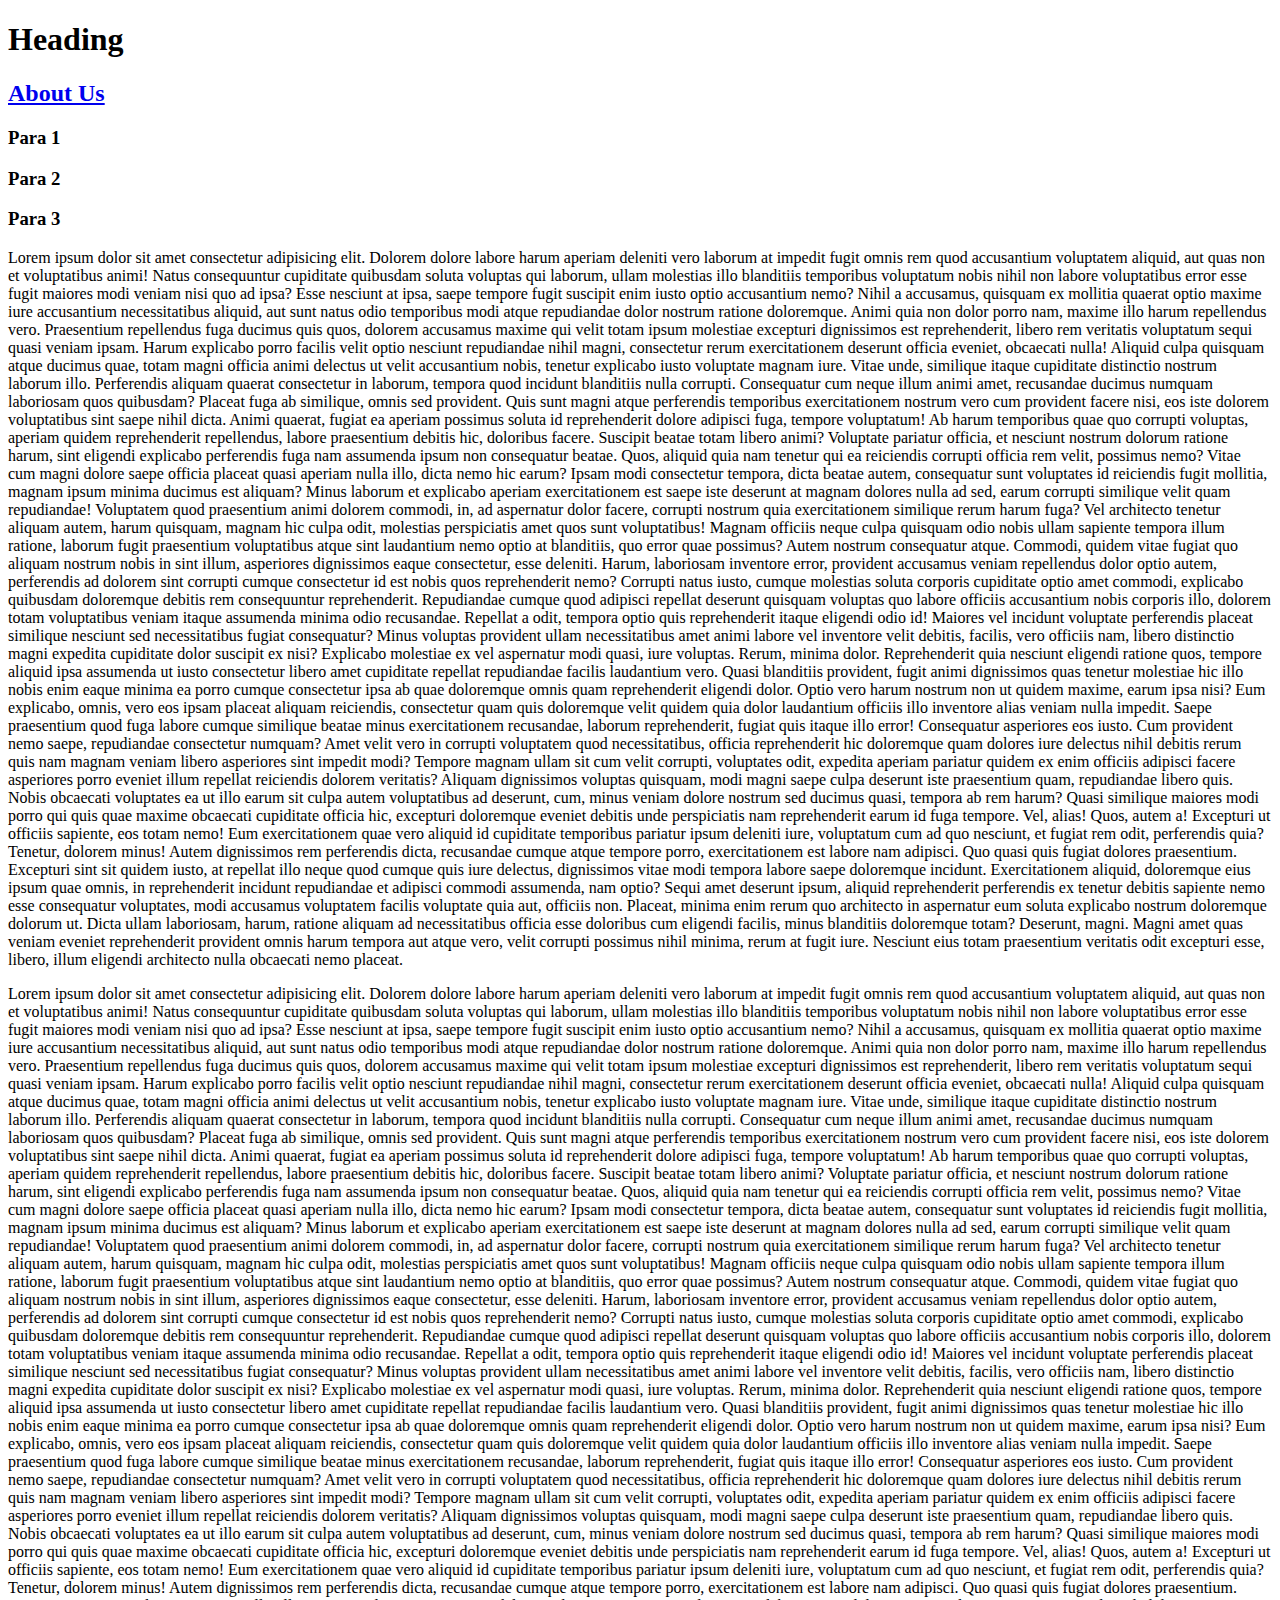
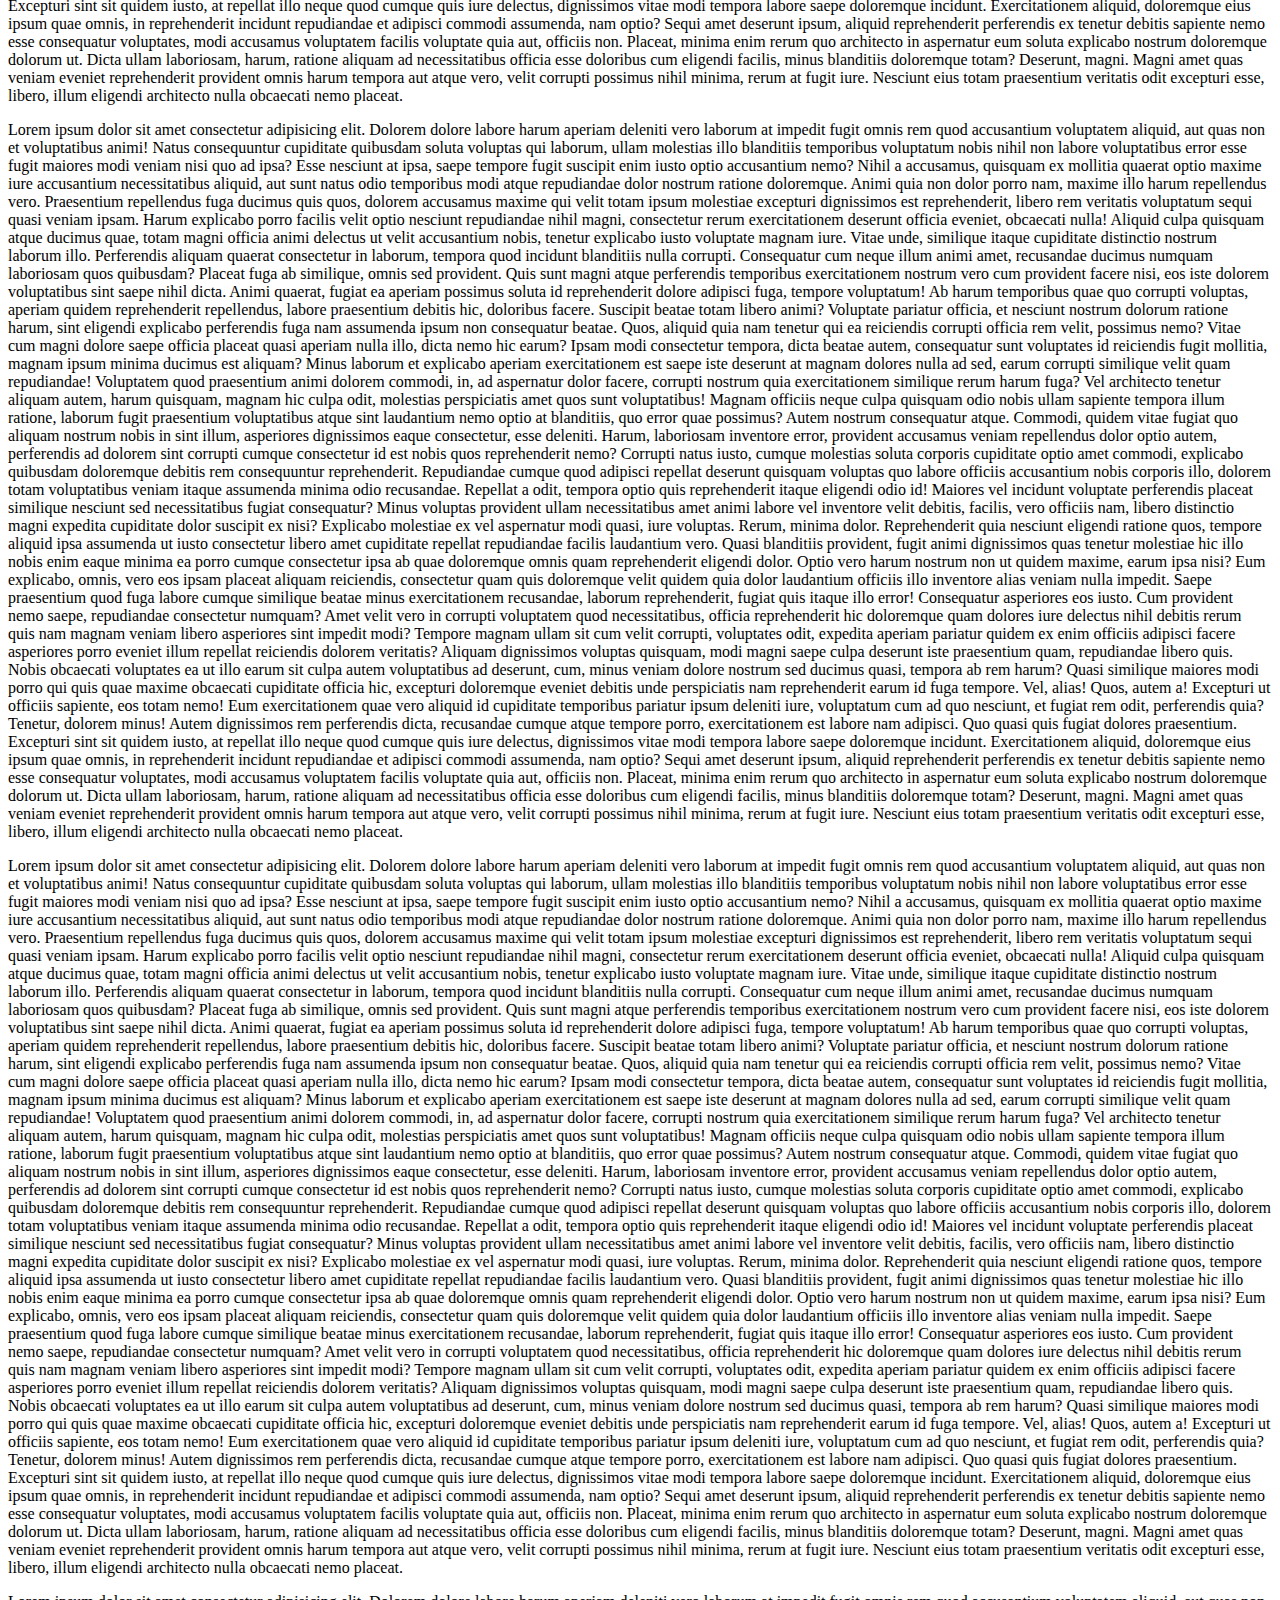
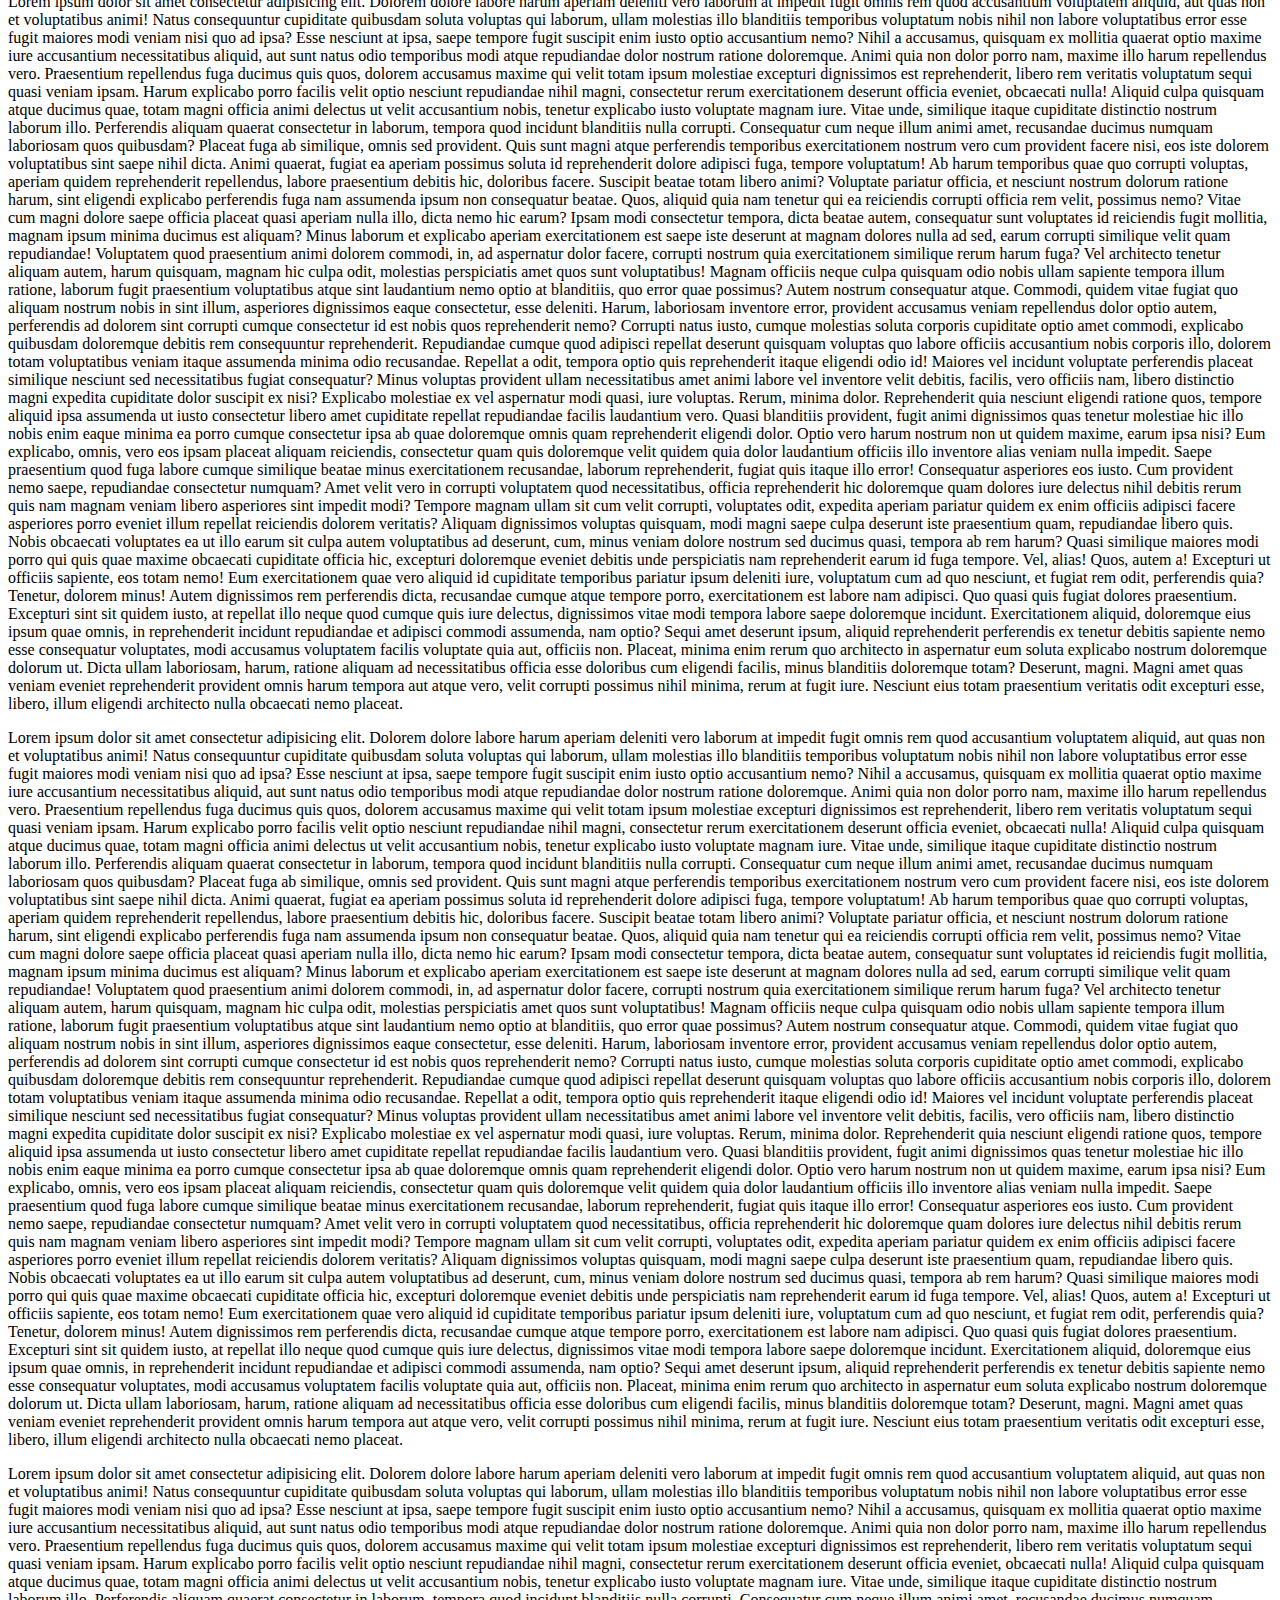
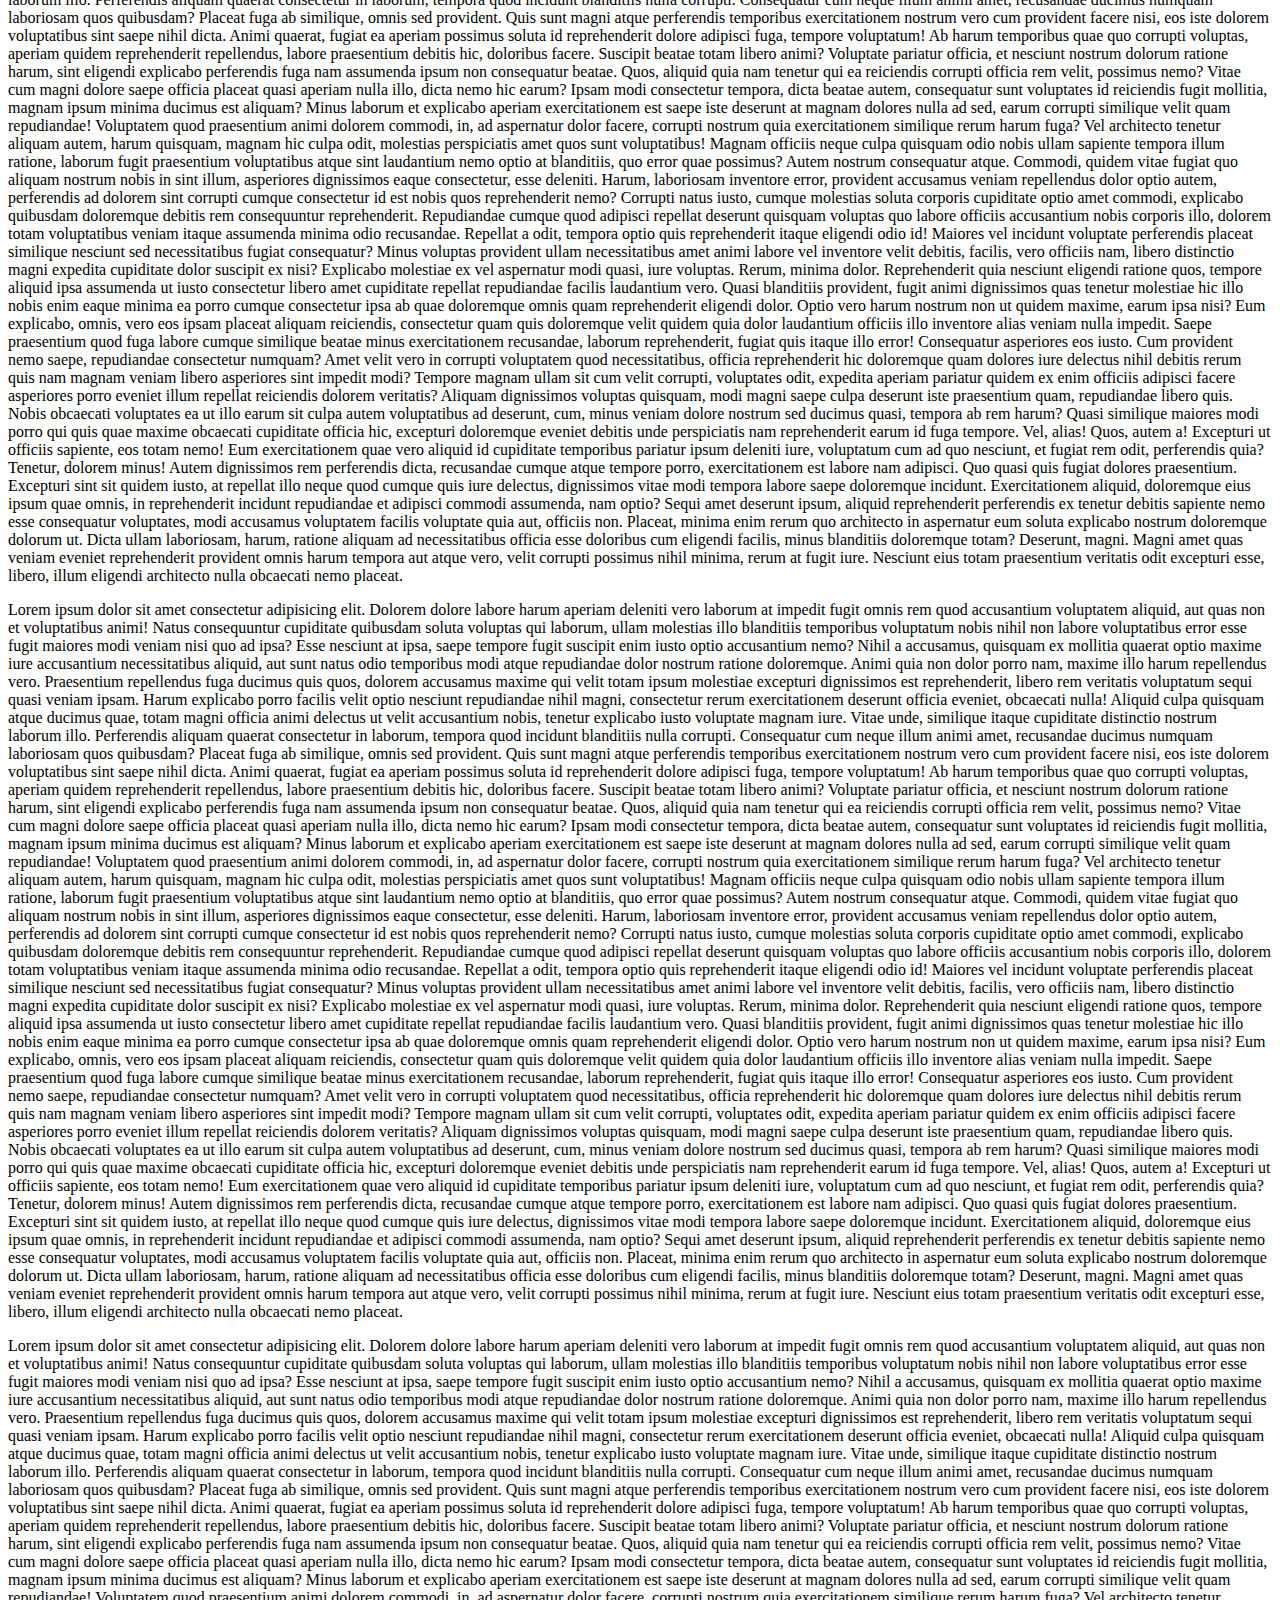
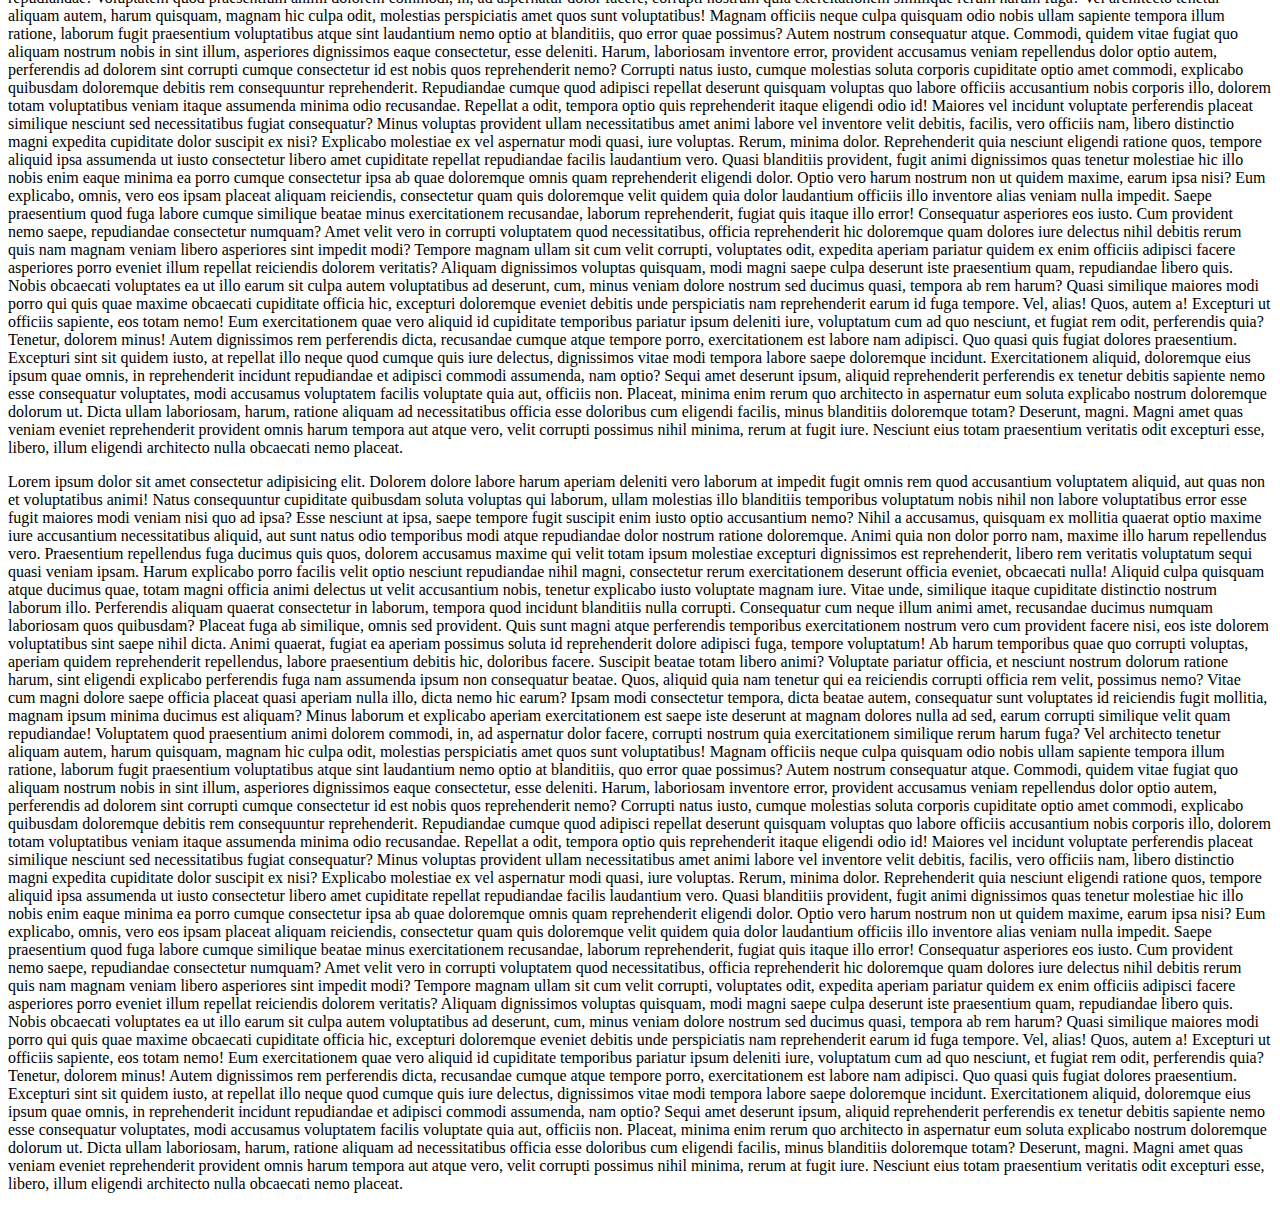
<file: index.html>
<!DOCTYPE html>
<html lang="en">
<head>
    <meta charset="UTF-8">
    <meta http-equiv="X-UA-Compatible" content="IE=edge">
    <meta name="viewport" content="width=device-width, initial-scale=1.0">
    <link rel="stylesheet" href="style.css">
    <title>Demo</title>
</head>
<body>
    <h1>Heading</h1>
    <h2><a href="aboutus.html" target="_blank">About Us</a></h2>
    <h3><a>Para 1</a></h3>
    <h3><a>Para 2</a></h3>
    <h3><a>Para 3</a></h3>
    <p id="p1">Lorem ipsum dolor sit amet consectetur adipisicing elit. Dolorem dolore labore harum aperiam deleniti vero laborum at impedit fugit omnis rem quod accusantium voluptatem aliquid, aut quas non et voluptatibus animi! Natus consequuntur cupiditate quibusdam soluta voluptas qui laborum, ullam molestias illo blanditiis temporibus voluptatum nobis nihil non labore voluptatibus error esse fugit maiores modi veniam nisi quo ad ipsa? Esse nesciunt at ipsa, saepe tempore fugit suscipit enim iusto optio accusantium nemo? Nihil a accusamus, quisquam ex mollitia quaerat optio maxime iure accusantium necessitatibus aliquid, aut sunt natus odio temporibus modi atque repudiandae dolor nostrum ratione doloremque. Animi quia non dolor porro nam, maxime illo harum repellendus vero. Praesentium repellendus fuga ducimus quis quos, dolorem accusamus maxime qui velit totam ipsum molestiae excepturi dignissimos est reprehenderit, libero rem veritatis voluptatum sequi quasi veniam ipsam. Harum explicabo porro facilis velit optio nesciunt repudiandae nihil magni, consectetur rerum exercitationem deserunt officia eveniet, obcaecati nulla! Aliquid culpa quisquam atque ducimus quae, totam magni officia animi delectus ut velit accusantium nobis, tenetur explicabo iusto voluptate magnam iure. Vitae unde, similique itaque cupiditate distinctio nostrum laborum illo. Perferendis aliquam quaerat consectetur in laborum, tempora quod incidunt blanditiis nulla corrupti. Consequatur cum neque illum animi amet, recusandae ducimus numquam laboriosam quos quibusdam? Placeat fuga ab similique, omnis sed provident. Quis sunt magni atque perferendis temporibus exercitationem nostrum vero cum provident facere nisi, eos iste dolorem voluptatibus sint saepe nihil dicta. Animi quaerat, fugiat ea aperiam possimus soluta id reprehenderit dolore adipisci fuga, tempore voluptatum! Ab harum temporibus quae quo corrupti voluptas, aperiam quidem reprehenderit repellendus, labore praesentium debitis hic, doloribus facere. Suscipit beatae totam libero animi? Voluptate pariatur officia, et nesciunt nostrum dolorum ratione harum, sint eligendi explicabo perferendis fuga nam assumenda ipsum non consequatur beatae. Quos, aliquid quia nam tenetur qui ea reiciendis corrupti officia rem velit, possimus nemo? Vitae cum magni dolore saepe officia placeat quasi aperiam nulla illo, dicta nemo hic earum? Ipsam modi consectetur tempora, dicta beatae autem, consequatur sunt voluptates id reiciendis fugit mollitia, magnam ipsum minima ducimus est aliquam? Minus laborum et explicabo aperiam exercitationem est saepe iste deserunt at magnam dolores nulla ad sed, earum corrupti similique velit quam repudiandae! Voluptatem quod praesentium animi dolorem commodi, in, ad aspernatur dolor facere, corrupti nostrum quia exercitationem similique rerum harum fuga? Vel architecto tenetur aliquam autem, harum quisquam, magnam hic culpa odit, molestias perspiciatis amet quos sunt voluptatibus! Magnam officiis neque culpa quisquam odio nobis ullam sapiente tempora illum ratione, laborum fugit praesentium voluptatibus atque sint laudantium nemo optio at blanditiis, quo error quae possimus? Autem nostrum consequatur atque. Commodi, quidem vitae fugiat quo aliquam nostrum nobis in sint illum, asperiores dignissimos eaque consectetur, esse deleniti. Harum, laboriosam inventore error, provident accusamus veniam repellendus dolor optio autem, perferendis ad dolorem sint corrupti cumque consectetur id est nobis quos reprehenderit nemo? Corrupti natus iusto, cumque molestias soluta corporis cupiditate optio amet commodi, explicabo quibusdam doloremque debitis rem consequuntur reprehenderit. Repudiandae cumque quod adipisci repellat deserunt quisquam voluptas quo labore officiis accusantium nobis corporis illo, dolorem totam voluptatibus veniam itaque assumenda minima odio recusandae. Repellat a odit, tempora optio quis reprehenderit itaque eligendi odio id! Maiores vel incidunt voluptate perferendis placeat similique nesciunt sed necessitatibus fugiat consequatur? Minus voluptas provident ullam necessitatibus amet animi labore vel inventore velit debitis, facilis, vero officiis nam, libero distinctio magni expedita cupiditate dolor suscipit ex nisi? Explicabo molestiae ex vel aspernatur modi quasi, iure voluptas. Rerum, minima dolor. Reprehenderit quia nesciunt eligendi ratione quos, tempore aliquid ipsa assumenda ut iusto consectetur libero amet cupiditate repellat repudiandae facilis laudantium vero. Quasi blanditiis provident, fugit animi dignissimos quas tenetur molestiae hic illo nobis enim eaque minima ea porro cumque consectetur ipsa ab quae doloremque omnis quam reprehenderit eligendi dolor. Optio vero harum nostrum non ut quidem maxime, earum ipsa nisi? Eum explicabo, omnis, vero eos ipsam placeat aliquam reiciendis, consectetur quam quis doloremque velit quidem quia dolor laudantium officiis illo inventore alias veniam nulla impedit. Saepe praesentium quod fuga labore cumque similique beatae minus exercitationem recusandae, laborum reprehenderit, fugiat quis itaque illo error! Consequatur asperiores eos iusto. Cum provident nemo saepe, repudiandae consectetur numquam? Amet velit vero in corrupti voluptatem quod necessitatibus, officia reprehenderit hic doloremque quam dolores iure delectus nihil debitis rerum quis nam magnam veniam libero asperiores sint impedit modi? Tempore magnam ullam sit cum velit corrupti, voluptates odit, expedita aperiam pariatur quidem ex enim officiis adipisci facere asperiores porro eveniet illum repellat reiciendis dolorem veritatis? Aliquam dignissimos voluptas quisquam, modi magni saepe culpa deserunt iste praesentium quam, repudiandae libero quis. Nobis obcaecati voluptates ea ut illo earum sit culpa autem voluptatibus ad deserunt, cum, minus veniam dolore nostrum sed ducimus quasi, tempora ab rem harum? Quasi similique maiores modi porro qui quis quae maxime obcaecati cupiditate officia hic, excepturi doloremque eveniet debitis unde perspiciatis nam reprehenderit earum id fuga tempore. Vel, alias! Quos, autem a! Excepturi ut officiis sapiente, eos totam nemo! Eum exercitationem quae vero aliquid id cupiditate temporibus pariatur ipsum deleniti iure, voluptatum cum ad quo nesciunt, et fugiat rem odit, perferendis quia? Tenetur, dolorem minus! Autem dignissimos rem perferendis dicta, recusandae cumque atque tempore porro, exercitationem est labore nam adipisci. Quo quasi quis fugiat dolores praesentium. Excepturi sint sit quidem iusto, at repellat illo neque quod cumque quis iure delectus, dignissimos vitae modi tempora labore saepe doloremque incidunt. Exercitationem aliquid, doloremque eius ipsum quae omnis, in reprehenderit incidunt repudiandae et adipisci commodi assumenda, nam optio? Sequi amet deserunt ipsum, aliquid reprehenderit perferendis ex tenetur debitis sapiente nemo esse consequatur voluptates, modi accusamus voluptatem facilis voluptate quia aut, officiis non. Placeat, minima enim rerum quo architecto in aspernatur eum soluta explicabo nostrum doloremque dolorum ut. Dicta ullam laboriosam, harum, ratione aliquam ad necessitatibus officia esse doloribus cum eligendi facilis, minus blanditiis doloremque totam? Deserunt, magni. Magni amet quas veniam eveniet reprehenderit provident omnis harum tempora aut atque vero, velit corrupti possimus nihil minima, rerum at fugit iure. Nesciunt eius totam praesentium veritatis odit excepturi esse, libero, illum eligendi architecto nulla obcaecati nemo placeat.</p>
    <p id="p2">Lorem ipsum dolor sit amet consectetur adipisicing elit. Dolorem dolore labore harum aperiam deleniti vero laborum at impedit fugit omnis rem quod accusantium voluptatem aliquid, aut quas non et voluptatibus animi! Natus consequuntur cupiditate quibusdam soluta voluptas qui laborum, ullam molestias illo blanditiis temporibus voluptatum nobis nihil non labore voluptatibus error esse fugit maiores modi veniam nisi quo ad ipsa? Esse nesciunt at ipsa, saepe tempore fugit suscipit enim iusto optio accusantium nemo? Nihil a accusamus, quisquam ex mollitia quaerat optio maxime iure accusantium necessitatibus aliquid, aut sunt natus odio temporibus modi atque repudiandae dolor nostrum ratione doloremque. Animi quia non dolor porro nam, maxime illo harum repellendus vero. Praesentium repellendus fuga ducimus quis quos, dolorem accusamus maxime qui velit totam ipsum molestiae excepturi dignissimos est reprehenderit, libero rem veritatis voluptatum sequi quasi veniam ipsam. Harum explicabo porro facilis velit optio nesciunt repudiandae nihil magni, consectetur rerum exercitationem deserunt officia eveniet, obcaecati nulla! Aliquid culpa quisquam atque ducimus quae, totam magni officia animi delectus ut velit accusantium nobis, tenetur explicabo iusto voluptate magnam iure. Vitae unde, similique itaque cupiditate distinctio nostrum laborum illo. Perferendis aliquam quaerat consectetur in laborum, tempora quod incidunt blanditiis nulla corrupti. Consequatur cum neque illum animi amet, recusandae ducimus numquam laboriosam quos quibusdam? Placeat fuga ab similique, omnis sed provident. Quis sunt magni atque perferendis temporibus exercitationem nostrum vero cum provident facere nisi, eos iste dolorem voluptatibus sint saepe nihil dicta. Animi quaerat, fugiat ea aperiam possimus soluta id reprehenderit dolore adipisci fuga, tempore voluptatum! Ab harum temporibus quae quo corrupti voluptas, aperiam quidem reprehenderit repellendus, labore praesentium debitis hic, doloribus facere. Suscipit beatae totam libero animi? Voluptate pariatur officia, et nesciunt nostrum dolorum ratione harum, sint eligendi explicabo perferendis fuga nam assumenda ipsum non consequatur beatae. Quos, aliquid quia nam tenetur qui ea reiciendis corrupti officia rem velit, possimus nemo? Vitae cum magni dolore saepe officia placeat quasi aperiam nulla illo, dicta nemo hic earum? Ipsam modi consectetur tempora, dicta beatae autem, consequatur sunt voluptates id reiciendis fugit mollitia, magnam ipsum minima ducimus est aliquam? Minus laborum et explicabo aperiam exercitationem est saepe iste deserunt at magnam dolores nulla ad sed, earum corrupti similique velit quam repudiandae! Voluptatem quod praesentium animi dolorem commodi, in, ad aspernatur dolor facere, corrupti nostrum quia exercitationem similique rerum harum fuga? Vel architecto tenetur aliquam autem, harum quisquam, magnam hic culpa odit, molestias perspiciatis amet quos sunt voluptatibus! Magnam officiis neque culpa quisquam odio nobis ullam sapiente tempora illum ratione, laborum fugit praesentium voluptatibus atque sint laudantium nemo optio at blanditiis, quo error quae possimus? Autem nostrum consequatur atque. Commodi, quidem vitae fugiat quo aliquam nostrum nobis in sint illum, asperiores dignissimos eaque consectetur, esse deleniti. Harum, laboriosam inventore error, provident accusamus veniam repellendus dolor optio autem, perferendis ad dolorem sint corrupti cumque consectetur id est nobis quos reprehenderit nemo? Corrupti natus iusto, cumque molestias soluta corporis cupiditate optio amet commodi, explicabo quibusdam doloremque debitis rem consequuntur reprehenderit. Repudiandae cumque quod adipisci repellat deserunt quisquam voluptas quo labore officiis accusantium nobis corporis illo, dolorem totam voluptatibus veniam itaque assumenda minima odio recusandae. Repellat a odit, tempora optio quis reprehenderit itaque eligendi odio id! Maiores vel incidunt voluptate perferendis placeat similique nesciunt sed necessitatibus fugiat consequatur? Minus voluptas provident ullam necessitatibus amet animi labore vel inventore velit debitis, facilis, vero officiis nam, libero distinctio magni expedita cupiditate dolor suscipit ex nisi? Explicabo molestiae ex vel aspernatur modi quasi, iure voluptas. Rerum, minima dolor. Reprehenderit quia nesciunt eligendi ratione quos, tempore aliquid ipsa assumenda ut iusto consectetur libero amet cupiditate repellat repudiandae facilis laudantium vero. Quasi blanditiis provident, fugit animi dignissimos quas tenetur molestiae hic illo nobis enim eaque minima ea porro cumque consectetur ipsa ab quae doloremque omnis quam reprehenderit eligendi dolor. Optio vero harum nostrum non ut quidem maxime, earum ipsa nisi? Eum explicabo, omnis, vero eos ipsam placeat aliquam reiciendis, consectetur quam quis doloremque velit quidem quia dolor laudantium officiis illo inventore alias veniam nulla impedit. Saepe praesentium quod fuga labore cumque similique beatae minus exercitationem recusandae, laborum reprehenderit, fugiat quis itaque illo error! Consequatur asperiores eos iusto. Cum provident nemo saepe, repudiandae consectetur numquam? Amet velit vero in corrupti voluptatem quod necessitatibus, officia reprehenderit hic doloremque quam dolores iure delectus nihil debitis rerum quis nam magnam veniam libero asperiores sint impedit modi? Tempore magnam ullam sit cum velit corrupti, voluptates odit, expedita aperiam pariatur quidem ex enim officiis adipisci facere asperiores porro eveniet illum repellat reiciendis dolorem veritatis? Aliquam dignissimos voluptas quisquam, modi magni saepe culpa deserunt iste praesentium quam, repudiandae libero quis. Nobis obcaecati voluptates ea ut illo earum sit culpa autem voluptatibus ad deserunt, cum, minus veniam dolore nostrum sed ducimus quasi, tempora ab rem harum? Quasi similique maiores modi porro qui quis quae maxime obcaecati cupiditate officia hic, excepturi doloremque eveniet debitis unde perspiciatis nam reprehenderit earum id fuga tempore. Vel, alias! Quos, autem a! Excepturi ut officiis sapiente, eos totam nemo! Eum exercitationem quae vero aliquid id cupiditate temporibus pariatur ipsum deleniti iure, voluptatum cum ad quo nesciunt, et fugiat rem odit, perferendis quia? Tenetur, dolorem minus! Autem dignissimos rem perferendis dicta, recusandae cumque atque tempore porro, exercitationem est labore nam adipisci. Quo quasi quis fugiat dolores praesentium. Excepturi sint sit quidem iusto, at repellat illo neque quod cumque quis iure delectus, dignissimos vitae modi tempora labore saepe doloremque incidunt. Exercitationem aliquid, doloremque eius ipsum quae omnis, in reprehenderit incidunt repudiandae et adipisci commodi assumenda, nam optio? Sequi amet deserunt ipsum, aliquid reprehenderit perferendis ex tenetur debitis sapiente nemo esse consequatur voluptates, modi accusamus voluptatem facilis voluptate quia aut, officiis non. Placeat, minima enim rerum quo architecto in aspernatur eum soluta explicabo nostrum doloremque dolorum ut. Dicta ullam laboriosam, harum, ratione aliquam ad necessitatibus officia esse doloribus cum eligendi facilis, minus blanditiis doloremque totam? Deserunt, magni. Magni amet quas veniam eveniet reprehenderit provident omnis harum tempora aut atque vero, velit corrupti possimus nihil minima, rerum at fugit iure. Nesciunt eius totam praesentium veritatis odit excepturi esse, libero, illum eligendi architecto nulla obcaecati nemo placeat.</p>
    <p id="p3">Lorem ipsum dolor sit amet consectetur adipisicing elit. Dolorem dolore labore harum aperiam deleniti vero laborum at impedit fugit omnis rem quod accusantium voluptatem aliquid, aut quas non et voluptatibus animi! Natus consequuntur cupiditate quibusdam soluta voluptas qui laborum, ullam molestias illo blanditiis temporibus voluptatum nobis nihil non labore voluptatibus error esse fugit maiores modi veniam nisi quo ad ipsa? Esse nesciunt at ipsa, saepe tempore fugit suscipit enim iusto optio accusantium nemo? Nihil a accusamus, quisquam ex mollitia quaerat optio maxime iure accusantium necessitatibus aliquid, aut sunt natus odio temporibus modi atque repudiandae dolor nostrum ratione doloremque. Animi quia non dolor porro nam, maxime illo harum repellendus vero. Praesentium repellendus fuga ducimus quis quos, dolorem accusamus maxime qui velit totam ipsum molestiae excepturi dignissimos est reprehenderit, libero rem veritatis voluptatum sequi quasi veniam ipsam. Harum explicabo porro facilis velit optio nesciunt repudiandae nihil magni, consectetur rerum exercitationem deserunt officia eveniet, obcaecati nulla! Aliquid culpa quisquam atque ducimus quae, totam magni officia animi delectus ut velit accusantium nobis, tenetur explicabo iusto voluptate magnam iure. Vitae unde, similique itaque cupiditate distinctio nostrum laborum illo. Perferendis aliquam quaerat consectetur in laborum, tempora quod incidunt blanditiis nulla corrupti. Consequatur cum neque illum animi amet, recusandae ducimus numquam laboriosam quos quibusdam? Placeat fuga ab similique, omnis sed provident. Quis sunt magni atque perferendis temporibus exercitationem nostrum vero cum provident facere nisi, eos iste dolorem voluptatibus sint saepe nihil dicta. Animi quaerat, fugiat ea aperiam possimus soluta id reprehenderit dolore adipisci fuga, tempore voluptatum! Ab harum temporibus quae quo corrupti voluptas, aperiam quidem reprehenderit repellendus, labore praesentium debitis hic, doloribus facere. Suscipit beatae totam libero animi? Voluptate pariatur officia, et nesciunt nostrum dolorum ratione harum, sint eligendi explicabo perferendis fuga nam assumenda ipsum non consequatur beatae. Quos, aliquid quia nam tenetur qui ea reiciendis corrupti officia rem velit, possimus nemo? Vitae cum magni dolore saepe officia placeat quasi aperiam nulla illo, dicta nemo hic earum? Ipsam modi consectetur tempora, dicta beatae autem, consequatur sunt voluptates id reiciendis fugit mollitia, magnam ipsum minima ducimus est aliquam? Minus laborum et explicabo aperiam exercitationem est saepe iste deserunt at magnam dolores nulla ad sed, earum corrupti similique velit quam repudiandae! Voluptatem quod praesentium animi dolorem commodi, in, ad aspernatur dolor facere, corrupti nostrum quia exercitationem similique rerum harum fuga? Vel architecto tenetur aliquam autem, harum quisquam, magnam hic culpa odit, molestias perspiciatis amet quos sunt voluptatibus! Magnam officiis neque culpa quisquam odio nobis ullam sapiente tempora illum ratione, laborum fugit praesentium voluptatibus atque sint laudantium nemo optio at blanditiis, quo error quae possimus? Autem nostrum consequatur atque. Commodi, quidem vitae fugiat quo aliquam nostrum nobis in sint illum, asperiores dignissimos eaque consectetur, esse deleniti. Harum, laboriosam inventore error, provident accusamus veniam repellendus dolor optio autem, perferendis ad dolorem sint corrupti cumque consectetur id est nobis quos reprehenderit nemo? Corrupti natus iusto, cumque molestias soluta corporis cupiditate optio amet commodi, explicabo quibusdam doloremque debitis rem consequuntur reprehenderit. Repudiandae cumque quod adipisci repellat deserunt quisquam voluptas quo labore officiis accusantium nobis corporis illo, dolorem totam voluptatibus veniam itaque assumenda minima odio recusandae. Repellat a odit, tempora optio quis reprehenderit itaque eligendi odio id! Maiores vel incidunt voluptate perferendis placeat similique nesciunt sed necessitatibus fugiat consequatur? Minus voluptas provident ullam necessitatibus amet animi labore vel inventore velit debitis, facilis, vero officiis nam, libero distinctio magni expedita cupiditate dolor suscipit ex nisi? Explicabo molestiae ex vel aspernatur modi quasi, iure voluptas. Rerum, minima dolor. Reprehenderit quia nesciunt eligendi ratione quos, tempore aliquid ipsa assumenda ut iusto consectetur libero amet cupiditate repellat repudiandae facilis laudantium vero. Quasi blanditiis provident, fugit animi dignissimos quas tenetur molestiae hic illo nobis enim eaque minima ea porro cumque consectetur ipsa ab quae doloremque omnis quam reprehenderit eligendi dolor. Optio vero harum nostrum non ut quidem maxime, earum ipsa nisi? Eum explicabo, omnis, vero eos ipsam placeat aliquam reiciendis, consectetur quam quis doloremque velit quidem quia dolor laudantium officiis illo inventore alias veniam nulla impedit. Saepe praesentium quod fuga labore cumque similique beatae minus exercitationem recusandae, laborum reprehenderit, fugiat quis itaque illo error! Consequatur asperiores eos iusto. Cum provident nemo saepe, repudiandae consectetur numquam? Amet velit vero in corrupti voluptatem quod necessitatibus, officia reprehenderit hic doloremque quam dolores iure delectus nihil debitis rerum quis nam magnam veniam libero asperiores sint impedit modi? Tempore magnam ullam sit cum velit corrupti, voluptates odit, expedita aperiam pariatur quidem ex enim officiis adipisci facere asperiores porro eveniet illum repellat reiciendis dolorem veritatis? Aliquam dignissimos voluptas quisquam, modi magni saepe culpa deserunt iste praesentium quam, repudiandae libero quis. Nobis obcaecati voluptates ea ut illo earum sit culpa autem voluptatibus ad deserunt, cum, minus veniam dolore nostrum sed ducimus quasi, tempora ab rem harum? Quasi similique maiores modi porro qui quis quae maxime obcaecati cupiditate officia hic, excepturi doloremque eveniet debitis unde perspiciatis nam reprehenderit earum id fuga tempore. Vel, alias! Quos, autem a! Excepturi ut officiis sapiente, eos totam nemo! Eum exercitationem quae vero aliquid id cupiditate temporibus pariatur ipsum deleniti iure, voluptatum cum ad quo nesciunt, et fugiat rem odit, perferendis quia? Tenetur, dolorem minus! Autem dignissimos rem perferendis dicta, recusandae cumque atque tempore porro, exercitationem est labore nam adipisci. Quo quasi quis fugiat dolores praesentium. Excepturi sint sit quidem iusto, at repellat illo neque quod cumque quis iure delectus, dignissimos vitae modi tempora labore saepe doloremque incidunt. Exercitationem aliquid, doloremque eius ipsum quae omnis, in reprehenderit incidunt repudiandae et adipisci commodi assumenda, nam optio? Sequi amet deserunt ipsum, aliquid reprehenderit perferendis ex tenetur debitis sapiente nemo esse consequatur voluptates, modi accusamus voluptatem facilis voluptate quia aut, officiis non. Placeat, minima enim rerum quo architecto in aspernatur eum soluta explicabo nostrum doloremque dolorum ut. Dicta ullam laboriosam, harum, ratione aliquam ad necessitatibus officia esse doloribus cum eligendi facilis, minus blanditiis doloremque totam? Deserunt, magni. Magni amet quas veniam eveniet reprehenderit provident omnis harum tempora aut atque vero, velit corrupti possimus nihil minima, rerum at fugit iure. Nesciunt eius totam praesentium veritatis odit excepturi esse, libero, illum eligendi architecto nulla obcaecati nemo placeat.</p>
    <p>Lorem ipsum dolor sit amet consectetur adipisicing elit. Dolorem dolore labore harum aperiam deleniti vero laborum at impedit fugit omnis rem quod accusantium voluptatem aliquid, aut quas non et voluptatibus animi! Natus consequuntur cupiditate quibusdam soluta voluptas qui laborum, ullam molestias illo blanditiis temporibus voluptatum nobis nihil non labore voluptatibus error esse fugit maiores modi veniam nisi quo ad ipsa? Esse nesciunt at ipsa, saepe tempore fugit suscipit enim iusto optio accusantium nemo? Nihil a accusamus, quisquam ex mollitia quaerat optio maxime iure accusantium necessitatibus aliquid, aut sunt natus odio temporibus modi atque repudiandae dolor nostrum ratione doloremque. Animi quia non dolor porro nam, maxime illo harum repellendus vero. Praesentium repellendus fuga ducimus quis quos, dolorem accusamus maxime qui velit totam ipsum molestiae excepturi dignissimos est reprehenderit, libero rem veritatis voluptatum sequi quasi veniam ipsam. Harum explicabo porro facilis velit optio nesciunt repudiandae nihil magni, consectetur rerum exercitationem deserunt officia eveniet, obcaecati nulla! Aliquid culpa quisquam atque ducimus quae, totam magni officia animi delectus ut velit accusantium nobis, tenetur explicabo iusto voluptate magnam iure. Vitae unde, similique itaque cupiditate distinctio nostrum laborum illo. Perferendis aliquam quaerat consectetur in laborum, tempora quod incidunt blanditiis nulla corrupti. Consequatur cum neque illum animi amet, recusandae ducimus numquam laboriosam quos quibusdam? Placeat fuga ab similique, omnis sed provident. Quis sunt magni atque perferendis temporibus exercitationem nostrum vero cum provident facere nisi, eos iste dolorem voluptatibus sint saepe nihil dicta. Animi quaerat, fugiat ea aperiam possimus soluta id reprehenderit dolore adipisci fuga, tempore voluptatum! Ab harum temporibus quae quo corrupti voluptas, aperiam quidem reprehenderit repellendus, labore praesentium debitis hic, doloribus facere. Suscipit beatae totam libero animi? Voluptate pariatur officia, et nesciunt nostrum dolorum ratione harum, sint eligendi explicabo perferendis fuga nam assumenda ipsum non consequatur beatae. Quos, aliquid quia nam tenetur qui ea reiciendis corrupti officia rem velit, possimus nemo? Vitae cum magni dolore saepe officia placeat quasi aperiam nulla illo, dicta nemo hic earum? Ipsam modi consectetur tempora, dicta beatae autem, consequatur sunt voluptates id reiciendis fugit mollitia, magnam ipsum minima ducimus est aliquam? Minus laborum et explicabo aperiam exercitationem est saepe iste deserunt at magnam dolores nulla ad sed, earum corrupti similique velit quam repudiandae! Voluptatem quod praesentium animi dolorem commodi, in, ad aspernatur dolor facere, corrupti nostrum quia exercitationem similique rerum harum fuga? Vel architecto tenetur aliquam autem, harum quisquam, magnam hic culpa odit, molestias perspiciatis amet quos sunt voluptatibus! Magnam officiis neque culpa quisquam odio nobis ullam sapiente tempora illum ratione, laborum fugit praesentium voluptatibus atque sint laudantium nemo optio at blanditiis, quo error quae possimus? Autem nostrum consequatur atque. Commodi, quidem vitae fugiat quo aliquam nostrum nobis in sint illum, asperiores dignissimos eaque consectetur, esse deleniti. Harum, laboriosam inventore error, provident accusamus veniam repellendus dolor optio autem, perferendis ad dolorem sint corrupti cumque consectetur id est nobis quos reprehenderit nemo? Corrupti natus iusto, cumque molestias soluta corporis cupiditate optio amet commodi, explicabo quibusdam doloremque debitis rem consequuntur reprehenderit. Repudiandae cumque quod adipisci repellat deserunt quisquam voluptas quo labore officiis accusantium nobis corporis illo, dolorem totam voluptatibus veniam itaque assumenda minima odio recusandae. Repellat a odit, tempora optio quis reprehenderit itaque eligendi odio id! Maiores vel incidunt voluptate perferendis placeat similique nesciunt sed necessitatibus fugiat consequatur? Minus voluptas provident ullam necessitatibus amet animi labore vel inventore velit debitis, facilis, vero officiis nam, libero distinctio magni expedita cupiditate dolor suscipit ex nisi? Explicabo molestiae ex vel aspernatur modi quasi, iure voluptas. Rerum, minima dolor. Reprehenderit quia nesciunt eligendi ratione quos, tempore aliquid ipsa assumenda ut iusto consectetur libero amet cupiditate repellat repudiandae facilis laudantium vero. Quasi blanditiis provident, fugit animi dignissimos quas tenetur molestiae hic illo nobis enim eaque minima ea porro cumque consectetur ipsa ab quae doloremque omnis quam reprehenderit eligendi dolor. Optio vero harum nostrum non ut quidem maxime, earum ipsa nisi? Eum explicabo, omnis, vero eos ipsam placeat aliquam reiciendis, consectetur quam quis doloremque velit quidem quia dolor laudantium officiis illo inventore alias veniam nulla impedit. Saepe praesentium quod fuga labore cumque similique beatae minus exercitationem recusandae, laborum reprehenderit, fugiat quis itaque illo error! Consequatur asperiores eos iusto. Cum provident nemo saepe, repudiandae consectetur numquam? Amet velit vero in corrupti voluptatem quod necessitatibus, officia reprehenderit hic doloremque quam dolores iure delectus nihil debitis rerum quis nam magnam veniam libero asperiores sint impedit modi? Tempore magnam ullam sit cum velit corrupti, voluptates odit, expedita aperiam pariatur quidem ex enim officiis adipisci facere asperiores porro eveniet illum repellat reiciendis dolorem veritatis? Aliquam dignissimos voluptas quisquam, modi magni saepe culpa deserunt iste praesentium quam, repudiandae libero quis. Nobis obcaecati voluptates ea ut illo earum sit culpa autem voluptatibus ad deserunt, cum, minus veniam dolore nostrum sed ducimus quasi, tempora ab rem harum? Quasi similique maiores modi porro qui quis quae maxime obcaecati cupiditate officia hic, excepturi doloremque eveniet debitis unde perspiciatis nam reprehenderit earum id fuga tempore. Vel, alias! Quos, autem a! Excepturi ut officiis sapiente, eos totam nemo! Eum exercitationem quae vero aliquid id cupiditate temporibus pariatur ipsum deleniti iure, voluptatum cum ad quo nesciunt, et fugiat rem odit, perferendis quia? Tenetur, dolorem minus! Autem dignissimos rem perferendis dicta, recusandae cumque atque tempore porro, exercitationem est labore nam adipisci. Quo quasi quis fugiat dolores praesentium. Excepturi sint sit quidem iusto, at repellat illo neque quod cumque quis iure delectus, dignissimos vitae modi tempora labore saepe doloremque incidunt. Exercitationem aliquid, doloremque eius ipsum quae omnis, in reprehenderit incidunt repudiandae et adipisci commodi assumenda, nam optio? Sequi amet deserunt ipsum, aliquid reprehenderit perferendis ex tenetur debitis sapiente nemo esse consequatur voluptates, modi accusamus voluptatem facilis voluptate quia aut, officiis non. Placeat, minima enim rerum quo architecto in aspernatur eum soluta explicabo nostrum doloremque dolorum ut. Dicta ullam laboriosam, harum, ratione aliquam ad necessitatibus officia esse doloribus cum eligendi facilis, minus blanditiis doloremque totam? Deserunt, magni. Magni amet quas veniam eveniet reprehenderit provident omnis harum tempora aut atque vero, velit corrupti possimus nihil minima, rerum at fugit iure. Nesciunt eius totam praesentium veritatis odit excepturi esse, libero, illum eligendi architecto nulla obcaecati nemo placeat.</p>
    <p>Lorem ipsum dolor sit amet consectetur adipisicing elit. Dolorem dolore labore harum aperiam deleniti vero laborum at impedit fugit omnis rem quod accusantium voluptatem aliquid, aut quas non et voluptatibus animi! Natus consequuntur cupiditate quibusdam soluta voluptas qui laborum, ullam molestias illo blanditiis temporibus voluptatum nobis nihil non labore voluptatibus error esse fugit maiores modi veniam nisi quo ad ipsa? Esse nesciunt at ipsa, saepe tempore fugit suscipit enim iusto optio accusantium nemo? Nihil a accusamus, quisquam ex mollitia quaerat optio maxime iure accusantium necessitatibus aliquid, aut sunt natus odio temporibus modi atque repudiandae dolor nostrum ratione doloremque. Animi quia non dolor porro nam, maxime illo harum repellendus vero. Praesentium repellendus fuga ducimus quis quos, dolorem accusamus maxime qui velit totam ipsum molestiae excepturi dignissimos est reprehenderit, libero rem veritatis voluptatum sequi quasi veniam ipsam. Harum explicabo porro facilis velit optio nesciunt repudiandae nihil magni, consectetur rerum exercitationem deserunt officia eveniet, obcaecati nulla! Aliquid culpa quisquam atque ducimus quae, totam magni officia animi delectus ut velit accusantium nobis, tenetur explicabo iusto voluptate magnam iure. Vitae unde, similique itaque cupiditate distinctio nostrum laborum illo. Perferendis aliquam quaerat consectetur in laborum, tempora quod incidunt blanditiis nulla corrupti. Consequatur cum neque illum animi amet, recusandae ducimus numquam laboriosam quos quibusdam? Placeat fuga ab similique, omnis sed provident. Quis sunt magni atque perferendis temporibus exercitationem nostrum vero cum provident facere nisi, eos iste dolorem voluptatibus sint saepe nihil dicta. Animi quaerat, fugiat ea aperiam possimus soluta id reprehenderit dolore adipisci fuga, tempore voluptatum! Ab harum temporibus quae quo corrupti voluptas, aperiam quidem reprehenderit repellendus, labore praesentium debitis hic, doloribus facere. Suscipit beatae totam libero animi? Voluptate pariatur officia, et nesciunt nostrum dolorum ratione harum, sint eligendi explicabo perferendis fuga nam assumenda ipsum non consequatur beatae. Quos, aliquid quia nam tenetur qui ea reiciendis corrupti officia rem velit, possimus nemo? Vitae cum magni dolore saepe officia placeat quasi aperiam nulla illo, dicta nemo hic earum? Ipsam modi consectetur tempora, dicta beatae autem, consequatur sunt voluptates id reiciendis fugit mollitia, magnam ipsum minima ducimus est aliquam? Minus laborum et explicabo aperiam exercitationem est saepe iste deserunt at magnam dolores nulla ad sed, earum corrupti similique velit quam repudiandae! Voluptatem quod praesentium animi dolorem commodi, in, ad aspernatur dolor facere, corrupti nostrum quia exercitationem similique rerum harum fuga? Vel architecto tenetur aliquam autem, harum quisquam, magnam hic culpa odit, molestias perspiciatis amet quos sunt voluptatibus! Magnam officiis neque culpa quisquam odio nobis ullam sapiente tempora illum ratione, laborum fugit praesentium voluptatibus atque sint laudantium nemo optio at blanditiis, quo error quae possimus? Autem nostrum consequatur atque. Commodi, quidem vitae fugiat quo aliquam nostrum nobis in sint illum, asperiores dignissimos eaque consectetur, esse deleniti. Harum, laboriosam inventore error, provident accusamus veniam repellendus dolor optio autem, perferendis ad dolorem sint corrupti cumque consectetur id est nobis quos reprehenderit nemo? Corrupti natus iusto, cumque molestias soluta corporis cupiditate optio amet commodi, explicabo quibusdam doloremque debitis rem consequuntur reprehenderit. Repudiandae cumque quod adipisci repellat deserunt quisquam voluptas quo labore officiis accusantium nobis corporis illo, dolorem totam voluptatibus veniam itaque assumenda minima odio recusandae. Repellat a odit, tempora optio quis reprehenderit itaque eligendi odio id! Maiores vel incidunt voluptate perferendis placeat similique nesciunt sed necessitatibus fugiat consequatur? Minus voluptas provident ullam necessitatibus amet animi labore vel inventore velit debitis, facilis, vero officiis nam, libero distinctio magni expedita cupiditate dolor suscipit ex nisi? Explicabo molestiae ex vel aspernatur modi quasi, iure voluptas. Rerum, minima dolor. Reprehenderit quia nesciunt eligendi ratione quos, tempore aliquid ipsa assumenda ut iusto consectetur libero amet cupiditate repellat repudiandae facilis laudantium vero. Quasi blanditiis provident, fugit animi dignissimos quas tenetur molestiae hic illo nobis enim eaque minima ea porro cumque consectetur ipsa ab quae doloremque omnis quam reprehenderit eligendi dolor. Optio vero harum nostrum non ut quidem maxime, earum ipsa nisi? Eum explicabo, omnis, vero eos ipsam placeat aliquam reiciendis, consectetur quam quis doloremque velit quidem quia dolor laudantium officiis illo inventore alias veniam nulla impedit. Saepe praesentium quod fuga labore cumque similique beatae minus exercitationem recusandae, laborum reprehenderit, fugiat quis itaque illo error! Consequatur asperiores eos iusto. Cum provident nemo saepe, repudiandae consectetur numquam? Amet velit vero in corrupti voluptatem quod necessitatibus, officia reprehenderit hic doloremque quam dolores iure delectus nihil debitis rerum quis nam magnam veniam libero asperiores sint impedit modi? Tempore magnam ullam sit cum velit corrupti, voluptates odit, expedita aperiam pariatur quidem ex enim officiis adipisci facere asperiores porro eveniet illum repellat reiciendis dolorem veritatis? Aliquam dignissimos voluptas quisquam, modi magni saepe culpa deserunt iste praesentium quam, repudiandae libero quis. Nobis obcaecati voluptates ea ut illo earum sit culpa autem voluptatibus ad deserunt, cum, minus veniam dolore nostrum sed ducimus quasi, tempora ab rem harum? Quasi similique maiores modi porro qui quis quae maxime obcaecati cupiditate officia hic, excepturi doloremque eveniet debitis unde perspiciatis nam reprehenderit earum id fuga tempore. Vel, alias! Quos, autem a! Excepturi ut officiis sapiente, eos totam nemo! Eum exercitationem quae vero aliquid id cupiditate temporibus pariatur ipsum deleniti iure, voluptatum cum ad quo nesciunt, et fugiat rem odit, perferendis quia? Tenetur, dolorem minus! Autem dignissimos rem perferendis dicta, recusandae cumque atque tempore porro, exercitationem est labore nam adipisci. Quo quasi quis fugiat dolores praesentium. Excepturi sint sit quidem iusto, at repellat illo neque quod cumque quis iure delectus, dignissimos vitae modi tempora labore saepe doloremque incidunt. Exercitationem aliquid, doloremque eius ipsum quae omnis, in reprehenderit incidunt repudiandae et adipisci commodi assumenda, nam optio? Sequi amet deserunt ipsum, aliquid reprehenderit perferendis ex tenetur debitis sapiente nemo esse consequatur voluptates, modi accusamus voluptatem facilis voluptate quia aut, officiis non. Placeat, minima enim rerum quo architecto in aspernatur eum soluta explicabo nostrum doloremque dolorum ut. Dicta ullam laboriosam, harum, ratione aliquam ad necessitatibus officia esse doloribus cum eligendi facilis, minus blanditiis doloremque totam? Deserunt, magni. Magni amet quas veniam eveniet reprehenderit provident omnis harum tempora aut atque vero, velit corrupti possimus nihil minima, rerum at fugit iure. Nesciunt eius totam praesentium veritatis odit excepturi esse, libero, illum eligendi architecto nulla obcaecati nemo placeat.</p>
    <p>Lorem ipsum dolor sit amet consectetur adipisicing elit. Dolorem dolore labore harum aperiam deleniti vero laborum at impedit fugit omnis rem quod accusantium voluptatem aliquid, aut quas non et voluptatibus animi! Natus consequuntur cupiditate quibusdam soluta voluptas qui laborum, ullam molestias illo blanditiis temporibus voluptatum nobis nihil non labore voluptatibus error esse fugit maiores modi veniam nisi quo ad ipsa? Esse nesciunt at ipsa, saepe tempore fugit suscipit enim iusto optio accusantium nemo? Nihil a accusamus, quisquam ex mollitia quaerat optio maxime iure accusantium necessitatibus aliquid, aut sunt natus odio temporibus modi atque repudiandae dolor nostrum ratione doloremque. Animi quia non dolor porro nam, maxime illo harum repellendus vero. Praesentium repellendus fuga ducimus quis quos, dolorem accusamus maxime qui velit totam ipsum molestiae excepturi dignissimos est reprehenderit, libero rem veritatis voluptatum sequi quasi veniam ipsam. Harum explicabo porro facilis velit optio nesciunt repudiandae nihil magni, consectetur rerum exercitationem deserunt officia eveniet, obcaecati nulla! Aliquid culpa quisquam atque ducimus quae, totam magni officia animi delectus ut velit accusantium nobis, tenetur explicabo iusto voluptate magnam iure. Vitae unde, similique itaque cupiditate distinctio nostrum laborum illo. Perferendis aliquam quaerat consectetur in laborum, tempora quod incidunt blanditiis nulla corrupti. Consequatur cum neque illum animi amet, recusandae ducimus numquam laboriosam quos quibusdam? Placeat fuga ab similique, omnis sed provident. Quis sunt magni atque perferendis temporibus exercitationem nostrum vero cum provident facere nisi, eos iste dolorem voluptatibus sint saepe nihil dicta. Animi quaerat, fugiat ea aperiam possimus soluta id reprehenderit dolore adipisci fuga, tempore voluptatum! Ab harum temporibus quae quo corrupti voluptas, aperiam quidem reprehenderit repellendus, labore praesentium debitis hic, doloribus facere. Suscipit beatae totam libero animi? Voluptate pariatur officia, et nesciunt nostrum dolorum ratione harum, sint eligendi explicabo perferendis fuga nam assumenda ipsum non consequatur beatae. Quos, aliquid quia nam tenetur qui ea reiciendis corrupti officia rem velit, possimus nemo? Vitae cum magni dolore saepe officia placeat quasi aperiam nulla illo, dicta nemo hic earum? Ipsam modi consectetur tempora, dicta beatae autem, consequatur sunt voluptates id reiciendis fugit mollitia, magnam ipsum minima ducimus est aliquam? Minus laborum et explicabo aperiam exercitationem est saepe iste deserunt at magnam dolores nulla ad sed, earum corrupti similique velit quam repudiandae! Voluptatem quod praesentium animi dolorem commodi, in, ad aspernatur dolor facere, corrupti nostrum quia exercitationem similique rerum harum fuga? Vel architecto tenetur aliquam autem, harum quisquam, magnam hic culpa odit, molestias perspiciatis amet quos sunt voluptatibus! Magnam officiis neque culpa quisquam odio nobis ullam sapiente tempora illum ratione, laborum fugit praesentium voluptatibus atque sint laudantium nemo optio at blanditiis, quo error quae possimus? Autem nostrum consequatur atque. Commodi, quidem vitae fugiat quo aliquam nostrum nobis in sint illum, asperiores dignissimos eaque consectetur, esse deleniti. Harum, laboriosam inventore error, provident accusamus veniam repellendus dolor optio autem, perferendis ad dolorem sint corrupti cumque consectetur id est nobis quos reprehenderit nemo? Corrupti natus iusto, cumque molestias soluta corporis cupiditate optio amet commodi, explicabo quibusdam doloremque debitis rem consequuntur reprehenderit. Repudiandae cumque quod adipisci repellat deserunt quisquam voluptas quo labore officiis accusantium nobis corporis illo, dolorem totam voluptatibus veniam itaque assumenda minima odio recusandae. Repellat a odit, tempora optio quis reprehenderit itaque eligendi odio id! Maiores vel incidunt voluptate perferendis placeat similique nesciunt sed necessitatibus fugiat consequatur? Minus voluptas provident ullam necessitatibus amet animi labore vel inventore velit debitis, facilis, vero officiis nam, libero distinctio magni expedita cupiditate dolor suscipit ex nisi? Explicabo molestiae ex vel aspernatur modi quasi, iure voluptas. Rerum, minima dolor. Reprehenderit quia nesciunt eligendi ratione quos, tempore aliquid ipsa assumenda ut iusto consectetur libero amet cupiditate repellat repudiandae facilis laudantium vero. Quasi blanditiis provident, fugit animi dignissimos quas tenetur molestiae hic illo nobis enim eaque minima ea porro cumque consectetur ipsa ab quae doloremque omnis quam reprehenderit eligendi dolor. Optio vero harum nostrum non ut quidem maxime, earum ipsa nisi? Eum explicabo, omnis, vero eos ipsam placeat aliquam reiciendis, consectetur quam quis doloremque velit quidem quia dolor laudantium officiis illo inventore alias veniam nulla impedit. Saepe praesentium quod fuga labore cumque similique beatae minus exercitationem recusandae, laborum reprehenderit, fugiat quis itaque illo error! Consequatur asperiores eos iusto. Cum provident nemo saepe, repudiandae consectetur numquam? Amet velit vero in corrupti voluptatem quod necessitatibus, officia reprehenderit hic doloremque quam dolores iure delectus nihil debitis rerum quis nam magnam veniam libero asperiores sint impedit modi? Tempore magnam ullam sit cum velit corrupti, voluptates odit, expedita aperiam pariatur quidem ex enim officiis adipisci facere asperiores porro eveniet illum repellat reiciendis dolorem veritatis? Aliquam dignissimos voluptas quisquam, modi magni saepe culpa deserunt iste praesentium quam, repudiandae libero quis. Nobis obcaecati voluptates ea ut illo earum sit culpa autem voluptatibus ad deserunt, cum, minus veniam dolore nostrum sed ducimus quasi, tempora ab rem harum? Quasi similique maiores modi porro qui quis quae maxime obcaecati cupiditate officia hic, excepturi doloremque eveniet debitis unde perspiciatis nam reprehenderit earum id fuga tempore. Vel, alias! Quos, autem a! Excepturi ut officiis sapiente, eos totam nemo! Eum exercitationem quae vero aliquid id cupiditate temporibus pariatur ipsum deleniti iure, voluptatum cum ad quo nesciunt, et fugiat rem odit, perferendis quia? Tenetur, dolorem minus! Autem dignissimos rem perferendis dicta, recusandae cumque atque tempore porro, exercitationem est labore nam adipisci. Quo quasi quis fugiat dolores praesentium. Excepturi sint sit quidem iusto, at repellat illo neque quod cumque quis iure delectus, dignissimos vitae modi tempora labore saepe doloremque incidunt. Exercitationem aliquid, doloremque eius ipsum quae omnis, in reprehenderit incidunt repudiandae et adipisci commodi assumenda, nam optio? Sequi amet deserunt ipsum, aliquid reprehenderit perferendis ex tenetur debitis sapiente nemo esse consequatur voluptates, modi accusamus voluptatem facilis voluptate quia aut, officiis non. Placeat, minima enim rerum quo architecto in aspernatur eum soluta explicabo nostrum doloremque dolorum ut. Dicta ullam laboriosam, harum, ratione aliquam ad necessitatibus officia esse doloribus cum eligendi facilis, minus blanditiis doloremque totam? Deserunt, magni. Magni amet quas veniam eveniet reprehenderit provident omnis harum tempora aut atque vero, velit corrupti possimus nihil minima, rerum at fugit iure. Nesciunt eius totam praesentium veritatis odit excepturi esse, libero, illum eligendi architecto nulla obcaecati nemo placeat.</p>
    <p>Lorem ipsum dolor sit amet consectetur adipisicing elit. Dolorem dolore labore harum aperiam deleniti vero laborum at impedit fugit omnis rem quod accusantium voluptatem aliquid, aut quas non et voluptatibus animi! Natus consequuntur cupiditate quibusdam soluta voluptas qui laborum, ullam molestias illo blanditiis temporibus voluptatum nobis nihil non labore voluptatibus error esse fugit maiores modi veniam nisi quo ad ipsa? Esse nesciunt at ipsa, saepe tempore fugit suscipit enim iusto optio accusantium nemo? Nihil a accusamus, quisquam ex mollitia quaerat optio maxime iure accusantium necessitatibus aliquid, aut sunt natus odio temporibus modi atque repudiandae dolor nostrum ratione doloremque. Animi quia non dolor porro nam, maxime illo harum repellendus vero. Praesentium repellendus fuga ducimus quis quos, dolorem accusamus maxime qui velit totam ipsum molestiae excepturi dignissimos est reprehenderit, libero rem veritatis voluptatum sequi quasi veniam ipsam. Harum explicabo porro facilis velit optio nesciunt repudiandae nihil magni, consectetur rerum exercitationem deserunt officia eveniet, obcaecati nulla! Aliquid culpa quisquam atque ducimus quae, totam magni officia animi delectus ut velit accusantium nobis, tenetur explicabo iusto voluptate magnam iure. Vitae unde, similique itaque cupiditate distinctio nostrum laborum illo. Perferendis aliquam quaerat consectetur in laborum, tempora quod incidunt blanditiis nulla corrupti. Consequatur cum neque illum animi amet, recusandae ducimus numquam laboriosam quos quibusdam? Placeat fuga ab similique, omnis sed provident. Quis sunt magni atque perferendis temporibus exercitationem nostrum vero cum provident facere nisi, eos iste dolorem voluptatibus sint saepe nihil dicta. Animi quaerat, fugiat ea aperiam possimus soluta id reprehenderit dolore adipisci fuga, tempore voluptatum! Ab harum temporibus quae quo corrupti voluptas, aperiam quidem reprehenderit repellendus, labore praesentium debitis hic, doloribus facere. Suscipit beatae totam libero animi? Voluptate pariatur officia, et nesciunt nostrum dolorum ratione harum, sint eligendi explicabo perferendis fuga nam assumenda ipsum non consequatur beatae. Quos, aliquid quia nam tenetur qui ea reiciendis corrupti officia rem velit, possimus nemo? Vitae cum magni dolore saepe officia placeat quasi aperiam nulla illo, dicta nemo hic earum? Ipsam modi consectetur tempora, dicta beatae autem, consequatur sunt voluptates id reiciendis fugit mollitia, magnam ipsum minima ducimus est aliquam? Minus laborum et explicabo aperiam exercitationem est saepe iste deserunt at magnam dolores nulla ad sed, earum corrupti similique velit quam repudiandae! Voluptatem quod praesentium animi dolorem commodi, in, ad aspernatur dolor facere, corrupti nostrum quia exercitationem similique rerum harum fuga? Vel architecto tenetur aliquam autem, harum quisquam, magnam hic culpa odit, molestias perspiciatis amet quos sunt voluptatibus! Magnam officiis neque culpa quisquam odio nobis ullam sapiente tempora illum ratione, laborum fugit praesentium voluptatibus atque sint laudantium nemo optio at blanditiis, quo error quae possimus? Autem nostrum consequatur atque. Commodi, quidem vitae fugiat quo aliquam nostrum nobis in sint illum, asperiores dignissimos eaque consectetur, esse deleniti. Harum, laboriosam inventore error, provident accusamus veniam repellendus dolor optio autem, perferendis ad dolorem sint corrupti cumque consectetur id est nobis quos reprehenderit nemo? Corrupti natus iusto, cumque molestias soluta corporis cupiditate optio amet commodi, explicabo quibusdam doloremque debitis rem consequuntur reprehenderit. Repudiandae cumque quod adipisci repellat deserunt quisquam voluptas quo labore officiis accusantium nobis corporis illo, dolorem totam voluptatibus veniam itaque assumenda minima odio recusandae. Repellat a odit, tempora optio quis reprehenderit itaque eligendi odio id! Maiores vel incidunt voluptate perferendis placeat similique nesciunt sed necessitatibus fugiat consequatur? Minus voluptas provident ullam necessitatibus amet animi labore vel inventore velit debitis, facilis, vero officiis nam, libero distinctio magni expedita cupiditate dolor suscipit ex nisi? Explicabo molestiae ex vel aspernatur modi quasi, iure voluptas. Rerum, minima dolor. Reprehenderit quia nesciunt eligendi ratione quos, tempore aliquid ipsa assumenda ut iusto consectetur libero amet cupiditate repellat repudiandae facilis laudantium vero. Quasi blanditiis provident, fugit animi dignissimos quas tenetur molestiae hic illo nobis enim eaque minima ea porro cumque consectetur ipsa ab quae doloremque omnis quam reprehenderit eligendi dolor. Optio vero harum nostrum non ut quidem maxime, earum ipsa nisi? Eum explicabo, omnis, vero eos ipsam placeat aliquam reiciendis, consectetur quam quis doloremque velit quidem quia dolor laudantium officiis illo inventore alias veniam nulla impedit. Saepe praesentium quod fuga labore cumque similique beatae minus exercitationem recusandae, laborum reprehenderit, fugiat quis itaque illo error! Consequatur asperiores eos iusto. Cum provident nemo saepe, repudiandae consectetur numquam? Amet velit vero in corrupti voluptatem quod necessitatibus, officia reprehenderit hic doloremque quam dolores iure delectus nihil debitis rerum quis nam magnam veniam libero asperiores sint impedit modi? Tempore magnam ullam sit cum velit corrupti, voluptates odit, expedita aperiam pariatur quidem ex enim officiis adipisci facere asperiores porro eveniet illum repellat reiciendis dolorem veritatis? Aliquam dignissimos voluptas quisquam, modi magni saepe culpa deserunt iste praesentium quam, repudiandae libero quis. Nobis obcaecati voluptates ea ut illo earum sit culpa autem voluptatibus ad deserunt, cum, minus veniam dolore nostrum sed ducimus quasi, tempora ab rem harum? Quasi similique maiores modi porro qui quis quae maxime obcaecati cupiditate officia hic, excepturi doloremque eveniet debitis unde perspiciatis nam reprehenderit earum id fuga tempore. Vel, alias! Quos, autem a! Excepturi ut officiis sapiente, eos totam nemo! Eum exercitationem quae vero aliquid id cupiditate temporibus pariatur ipsum deleniti iure, voluptatum cum ad quo nesciunt, et fugiat rem odit, perferendis quia? Tenetur, dolorem minus! Autem dignissimos rem perferendis dicta, recusandae cumque atque tempore porro, exercitationem est labore nam adipisci. Quo quasi quis fugiat dolores praesentium. Excepturi sint sit quidem iusto, at repellat illo neque quod cumque quis iure delectus, dignissimos vitae modi tempora labore saepe doloremque incidunt. Exercitationem aliquid, doloremque eius ipsum quae omnis, in reprehenderit incidunt repudiandae et adipisci commodi assumenda, nam optio? Sequi amet deserunt ipsum, aliquid reprehenderit perferendis ex tenetur debitis sapiente nemo esse consequatur voluptates, modi accusamus voluptatem facilis voluptate quia aut, officiis non. Placeat, minima enim rerum quo architecto in aspernatur eum soluta explicabo nostrum doloremque dolorum ut. Dicta ullam laboriosam, harum, ratione aliquam ad necessitatibus officia esse doloribus cum eligendi facilis, minus blanditiis doloremque totam? Deserunt, magni. Magni amet quas veniam eveniet reprehenderit provident omnis harum tempora aut atque vero, velit corrupti possimus nihil minima, rerum at fugit iure. Nesciunt eius totam praesentium veritatis odit excepturi esse, libero, illum eligendi architecto nulla obcaecati nemo placeat.</p>
    <p>Lorem ipsum dolor sit amet consectetur adipisicing elit. Dolorem dolore labore harum aperiam deleniti vero laborum at impedit fugit omnis rem quod accusantium voluptatem aliquid, aut quas non et voluptatibus animi! Natus consequuntur cupiditate quibusdam soluta voluptas qui laborum, ullam molestias illo blanditiis temporibus voluptatum nobis nihil non labore voluptatibus error esse fugit maiores modi veniam nisi quo ad ipsa? Esse nesciunt at ipsa, saepe tempore fugit suscipit enim iusto optio accusantium nemo? Nihil a accusamus, quisquam ex mollitia quaerat optio maxime iure accusantium necessitatibus aliquid, aut sunt natus odio temporibus modi atque repudiandae dolor nostrum ratione doloremque. Animi quia non dolor porro nam, maxime illo harum repellendus vero. Praesentium repellendus fuga ducimus quis quos, dolorem accusamus maxime qui velit totam ipsum molestiae excepturi dignissimos est reprehenderit, libero rem veritatis voluptatum sequi quasi veniam ipsam. Harum explicabo porro facilis velit optio nesciunt repudiandae nihil magni, consectetur rerum exercitationem deserunt officia eveniet, obcaecati nulla! Aliquid culpa quisquam atque ducimus quae, totam magni officia animi delectus ut velit accusantium nobis, tenetur explicabo iusto voluptate magnam iure. Vitae unde, similique itaque cupiditate distinctio nostrum laborum illo. Perferendis aliquam quaerat consectetur in laborum, tempora quod incidunt blanditiis nulla corrupti. Consequatur cum neque illum animi amet, recusandae ducimus numquam laboriosam quos quibusdam? Placeat fuga ab similique, omnis sed provident. Quis sunt magni atque perferendis temporibus exercitationem nostrum vero cum provident facere nisi, eos iste dolorem voluptatibus sint saepe nihil dicta. Animi quaerat, fugiat ea aperiam possimus soluta id reprehenderit dolore adipisci fuga, tempore voluptatum! Ab harum temporibus quae quo corrupti voluptas, aperiam quidem reprehenderit repellendus, labore praesentium debitis hic, doloribus facere. Suscipit beatae totam libero animi? Voluptate pariatur officia, et nesciunt nostrum dolorum ratione harum, sint eligendi explicabo perferendis fuga nam assumenda ipsum non consequatur beatae. Quos, aliquid quia nam tenetur qui ea reiciendis corrupti officia rem velit, possimus nemo? Vitae cum magni dolore saepe officia placeat quasi aperiam nulla illo, dicta nemo hic earum? Ipsam modi consectetur tempora, dicta beatae autem, consequatur sunt voluptates id reiciendis fugit mollitia, magnam ipsum minima ducimus est aliquam? Minus laborum et explicabo aperiam exercitationem est saepe iste deserunt at magnam dolores nulla ad sed, earum corrupti similique velit quam repudiandae! Voluptatem quod praesentium animi dolorem commodi, in, ad aspernatur dolor facere, corrupti nostrum quia exercitationem similique rerum harum fuga? Vel architecto tenetur aliquam autem, harum quisquam, magnam hic culpa odit, molestias perspiciatis amet quos sunt voluptatibus! Magnam officiis neque culpa quisquam odio nobis ullam sapiente tempora illum ratione, laborum fugit praesentium voluptatibus atque sint laudantium nemo optio at blanditiis, quo error quae possimus? Autem nostrum consequatur atque. Commodi, quidem vitae fugiat quo aliquam nostrum nobis in sint illum, asperiores dignissimos eaque consectetur, esse deleniti. Harum, laboriosam inventore error, provident accusamus veniam repellendus dolor optio autem, perferendis ad dolorem sint corrupti cumque consectetur id est nobis quos reprehenderit nemo? Corrupti natus iusto, cumque molestias soluta corporis cupiditate optio amet commodi, explicabo quibusdam doloremque debitis rem consequuntur reprehenderit. Repudiandae cumque quod adipisci repellat deserunt quisquam voluptas quo labore officiis accusantium nobis corporis illo, dolorem totam voluptatibus veniam itaque assumenda minima odio recusandae. Repellat a odit, tempora optio quis reprehenderit itaque eligendi odio id! Maiores vel incidunt voluptate perferendis placeat similique nesciunt sed necessitatibus fugiat consequatur? Minus voluptas provident ullam necessitatibus amet animi labore vel inventore velit debitis, facilis, vero officiis nam, libero distinctio magni expedita cupiditate dolor suscipit ex nisi? Explicabo molestiae ex vel aspernatur modi quasi, iure voluptas. Rerum, minima dolor. Reprehenderit quia nesciunt eligendi ratione quos, tempore aliquid ipsa assumenda ut iusto consectetur libero amet cupiditate repellat repudiandae facilis laudantium vero. Quasi blanditiis provident, fugit animi dignissimos quas tenetur molestiae hic illo nobis enim eaque minima ea porro cumque consectetur ipsa ab quae doloremque omnis quam reprehenderit eligendi dolor. Optio vero harum nostrum non ut quidem maxime, earum ipsa nisi? Eum explicabo, omnis, vero eos ipsam placeat aliquam reiciendis, consectetur quam quis doloremque velit quidem quia dolor laudantium officiis illo inventore alias veniam nulla impedit. Saepe praesentium quod fuga labore cumque similique beatae minus exercitationem recusandae, laborum reprehenderit, fugiat quis itaque illo error! Consequatur asperiores eos iusto. Cum provident nemo saepe, repudiandae consectetur numquam? Amet velit vero in corrupti voluptatem quod necessitatibus, officia reprehenderit hic doloremque quam dolores iure delectus nihil debitis rerum quis nam magnam veniam libero asperiores sint impedit modi? Tempore magnam ullam sit cum velit corrupti, voluptates odit, expedita aperiam pariatur quidem ex enim officiis adipisci facere asperiores porro eveniet illum repellat reiciendis dolorem veritatis? Aliquam dignissimos voluptas quisquam, modi magni saepe culpa deserunt iste praesentium quam, repudiandae libero quis. Nobis obcaecati voluptates ea ut illo earum sit culpa autem voluptatibus ad deserunt, cum, minus veniam dolore nostrum sed ducimus quasi, tempora ab rem harum? Quasi similique maiores modi porro qui quis quae maxime obcaecati cupiditate officia hic, excepturi doloremque eveniet debitis unde perspiciatis nam reprehenderit earum id fuga tempore. Vel, alias! Quos, autem a! Excepturi ut officiis sapiente, eos totam nemo! Eum exercitationem quae vero aliquid id cupiditate temporibus pariatur ipsum deleniti iure, voluptatum cum ad quo nesciunt, et fugiat rem odit, perferendis quia? Tenetur, dolorem minus! Autem dignissimos rem perferendis dicta, recusandae cumque atque tempore porro, exercitationem est labore nam adipisci. Quo quasi quis fugiat dolores praesentium. Excepturi sint sit quidem iusto, at repellat illo neque quod cumque quis iure delectus, dignissimos vitae modi tempora labore saepe doloremque incidunt. Exercitationem aliquid, doloremque eius ipsum quae omnis, in reprehenderit incidunt repudiandae et adipisci commodi assumenda, nam optio? Sequi amet deserunt ipsum, aliquid reprehenderit perferendis ex tenetur debitis sapiente nemo esse consequatur voluptates, modi accusamus voluptatem facilis voluptate quia aut, officiis non. Placeat, minima enim rerum quo architecto in aspernatur eum soluta explicabo nostrum doloremque dolorum ut. Dicta ullam laboriosam, harum, ratione aliquam ad necessitatibus officia esse doloribus cum eligendi facilis, minus blanditiis doloremque totam? Deserunt, magni. Magni amet quas veniam eveniet reprehenderit provident omnis harum tempora aut atque vero, velit corrupti possimus nihil minima, rerum at fugit iure. Nesciunt eius totam praesentium veritatis odit excepturi esse, libero, illum eligendi architecto nulla obcaecati nemo placeat.</p>
    <p>Lorem ipsum dolor sit amet consectetur adipisicing elit. Dolorem dolore labore harum aperiam deleniti vero laborum at impedit fugit omnis rem quod accusantium voluptatem aliquid, aut quas non et voluptatibus animi! Natus consequuntur cupiditate quibusdam soluta voluptas qui laborum, ullam molestias illo blanditiis temporibus voluptatum nobis nihil non labore voluptatibus error esse fugit maiores modi veniam nisi quo ad ipsa? Esse nesciunt at ipsa, saepe tempore fugit suscipit enim iusto optio accusantium nemo? Nihil a accusamus, quisquam ex mollitia quaerat optio maxime iure accusantium necessitatibus aliquid, aut sunt natus odio temporibus modi atque repudiandae dolor nostrum ratione doloremque. Animi quia non dolor porro nam, maxime illo harum repellendus vero. Praesentium repellendus fuga ducimus quis quos, dolorem accusamus maxime qui velit totam ipsum molestiae excepturi dignissimos est reprehenderit, libero rem veritatis voluptatum sequi quasi veniam ipsam. Harum explicabo porro facilis velit optio nesciunt repudiandae nihil magni, consectetur rerum exercitationem deserunt officia eveniet, obcaecati nulla! Aliquid culpa quisquam atque ducimus quae, totam magni officia animi delectus ut velit accusantium nobis, tenetur explicabo iusto voluptate magnam iure. Vitae unde, similique itaque cupiditate distinctio nostrum laborum illo. Perferendis aliquam quaerat consectetur in laborum, tempora quod incidunt blanditiis nulla corrupti. Consequatur cum neque illum animi amet, recusandae ducimus numquam laboriosam quos quibusdam? Placeat fuga ab similique, omnis sed provident. Quis sunt magni atque perferendis temporibus exercitationem nostrum vero cum provident facere nisi, eos iste dolorem voluptatibus sint saepe nihil dicta. Animi quaerat, fugiat ea aperiam possimus soluta id reprehenderit dolore adipisci fuga, tempore voluptatum! Ab harum temporibus quae quo corrupti voluptas, aperiam quidem reprehenderit repellendus, labore praesentium debitis hic, doloribus facere. Suscipit beatae totam libero animi? Voluptate pariatur officia, et nesciunt nostrum dolorum ratione harum, sint eligendi explicabo perferendis fuga nam assumenda ipsum non consequatur beatae. Quos, aliquid quia nam tenetur qui ea reiciendis corrupti officia rem velit, possimus nemo? Vitae cum magni dolore saepe officia placeat quasi aperiam nulla illo, dicta nemo hic earum? Ipsam modi consectetur tempora, dicta beatae autem, consequatur sunt voluptates id reiciendis fugit mollitia, magnam ipsum minima ducimus est aliquam? Minus laborum et explicabo aperiam exercitationem est saepe iste deserunt at magnam dolores nulla ad sed, earum corrupti similique velit quam repudiandae! Voluptatem quod praesentium animi dolorem commodi, in, ad aspernatur dolor facere, corrupti nostrum quia exercitationem similique rerum harum fuga? Vel architecto tenetur aliquam autem, harum quisquam, magnam hic culpa odit, molestias perspiciatis amet quos sunt voluptatibus! Magnam officiis neque culpa quisquam odio nobis ullam sapiente tempora illum ratione, laborum fugit praesentium voluptatibus atque sint laudantium nemo optio at blanditiis, quo error quae possimus? Autem nostrum consequatur atque. Commodi, quidem vitae fugiat quo aliquam nostrum nobis in sint illum, asperiores dignissimos eaque consectetur, esse deleniti. Harum, laboriosam inventore error, provident accusamus veniam repellendus dolor optio autem, perferendis ad dolorem sint corrupti cumque consectetur id est nobis quos reprehenderit nemo? Corrupti natus iusto, cumque molestias soluta corporis cupiditate optio amet commodi, explicabo quibusdam doloremque debitis rem consequuntur reprehenderit. Repudiandae cumque quod adipisci repellat deserunt quisquam voluptas quo labore officiis accusantium nobis corporis illo, dolorem totam voluptatibus veniam itaque assumenda minima odio recusandae. Repellat a odit, tempora optio quis reprehenderit itaque eligendi odio id! Maiores vel incidunt voluptate perferendis placeat similique nesciunt sed necessitatibus fugiat consequatur? Minus voluptas provident ullam necessitatibus amet animi labore vel inventore velit debitis, facilis, vero officiis nam, libero distinctio magni expedita cupiditate dolor suscipit ex nisi? Explicabo molestiae ex vel aspernatur modi quasi, iure voluptas. Rerum, minima dolor. Reprehenderit quia nesciunt eligendi ratione quos, tempore aliquid ipsa assumenda ut iusto consectetur libero amet cupiditate repellat repudiandae facilis laudantium vero. Quasi blanditiis provident, fugit animi dignissimos quas tenetur molestiae hic illo nobis enim eaque minima ea porro cumque consectetur ipsa ab quae doloremque omnis quam reprehenderit eligendi dolor. Optio vero harum nostrum non ut quidem maxime, earum ipsa nisi? Eum explicabo, omnis, vero eos ipsam placeat aliquam reiciendis, consectetur quam quis doloremque velit quidem quia dolor laudantium officiis illo inventore alias veniam nulla impedit. Saepe praesentium quod fuga labore cumque similique beatae minus exercitationem recusandae, laborum reprehenderit, fugiat quis itaque illo error! Consequatur asperiores eos iusto. Cum provident nemo saepe, repudiandae consectetur numquam? Amet velit vero in corrupti voluptatem quod necessitatibus, officia reprehenderit hic doloremque quam dolores iure delectus nihil debitis rerum quis nam magnam veniam libero asperiores sint impedit modi? Tempore magnam ullam sit cum velit corrupti, voluptates odit, expedita aperiam pariatur quidem ex enim officiis adipisci facere asperiores porro eveniet illum repellat reiciendis dolorem veritatis? Aliquam dignissimos voluptas quisquam, modi magni saepe culpa deserunt iste praesentium quam, repudiandae libero quis. Nobis obcaecati voluptates ea ut illo earum sit culpa autem voluptatibus ad deserunt, cum, minus veniam dolore nostrum sed ducimus quasi, tempora ab rem harum? Quasi similique maiores modi porro qui quis quae maxime obcaecati cupiditate officia hic, excepturi doloremque eveniet debitis unde perspiciatis nam reprehenderit earum id fuga tempore. Vel, alias! Quos, autem a! Excepturi ut officiis sapiente, eos totam nemo! Eum exercitationem quae vero aliquid id cupiditate temporibus pariatur ipsum deleniti iure, voluptatum cum ad quo nesciunt, et fugiat rem odit, perferendis quia? Tenetur, dolorem minus! Autem dignissimos rem perferendis dicta, recusandae cumque atque tempore porro, exercitationem est labore nam adipisci. Quo quasi quis fugiat dolores praesentium. Excepturi sint sit quidem iusto, at repellat illo neque quod cumque quis iure delectus, dignissimos vitae modi tempora labore saepe doloremque incidunt. Exercitationem aliquid, doloremque eius ipsum quae omnis, in reprehenderit incidunt repudiandae et adipisci commodi assumenda, nam optio? Sequi amet deserunt ipsum, aliquid reprehenderit perferendis ex tenetur debitis sapiente nemo esse consequatur voluptates, modi accusamus voluptatem facilis voluptate quia aut, officiis non. Placeat, minima enim rerum quo architecto in aspernatur eum soluta explicabo nostrum doloremque dolorum ut. Dicta ullam laboriosam, harum, ratione aliquam ad necessitatibus officia esse doloribus cum eligendi facilis, minus blanditiis doloremque totam? Deserunt, magni. Magni amet quas veniam eveniet reprehenderit provident omnis harum tempora aut atque vero, velit corrupti possimus nihil minima, rerum at fugit iure. Nesciunt eius totam praesentium veritatis odit excepturi esse, libero, illum eligendi architecto nulla obcaecati nemo placeat.</p>
    <p>Lorem ipsum dolor sit amet consectetur adipisicing elit. Dolorem dolore labore harum aperiam deleniti vero laborum at impedit fugit omnis rem quod accusantium voluptatem aliquid, aut quas non et voluptatibus animi! Natus consequuntur cupiditate quibusdam soluta voluptas qui laborum, ullam molestias illo blanditiis temporibus voluptatum nobis nihil non labore voluptatibus error esse fugit maiores modi veniam nisi quo ad ipsa? Esse nesciunt at ipsa, saepe tempore fugit suscipit enim iusto optio accusantium nemo? Nihil a accusamus, quisquam ex mollitia quaerat optio maxime iure accusantium necessitatibus aliquid, aut sunt natus odio temporibus modi atque repudiandae dolor nostrum ratione doloremque. Animi quia non dolor porro nam, maxime illo harum repellendus vero. Praesentium repellendus fuga ducimus quis quos, dolorem accusamus maxime qui velit totam ipsum molestiae excepturi dignissimos est reprehenderit, libero rem veritatis voluptatum sequi quasi veniam ipsam. Harum explicabo porro facilis velit optio nesciunt repudiandae nihil magni, consectetur rerum exercitationem deserunt officia eveniet, obcaecati nulla! Aliquid culpa quisquam atque ducimus quae, totam magni officia animi delectus ut velit accusantium nobis, tenetur explicabo iusto voluptate magnam iure. Vitae unde, similique itaque cupiditate distinctio nostrum laborum illo. Perferendis aliquam quaerat consectetur in laborum, tempora quod incidunt blanditiis nulla corrupti. Consequatur cum neque illum animi amet, recusandae ducimus numquam laboriosam quos quibusdam? Placeat fuga ab similique, omnis sed provident. Quis sunt magni atque perferendis temporibus exercitationem nostrum vero cum provident facere nisi, eos iste dolorem voluptatibus sint saepe nihil dicta. Animi quaerat, fugiat ea aperiam possimus soluta id reprehenderit dolore adipisci fuga, tempore voluptatum! Ab harum temporibus quae quo corrupti voluptas, aperiam quidem reprehenderit repellendus, labore praesentium debitis hic, doloribus facere. Suscipit beatae totam libero animi? Voluptate pariatur officia, et nesciunt nostrum dolorum ratione harum, sint eligendi explicabo perferendis fuga nam assumenda ipsum non consequatur beatae. Quos, aliquid quia nam tenetur qui ea reiciendis corrupti officia rem velit, possimus nemo? Vitae cum magni dolore saepe officia placeat quasi aperiam nulla illo, dicta nemo hic earum? Ipsam modi consectetur tempora, dicta beatae autem, consequatur sunt voluptates id reiciendis fugit mollitia, magnam ipsum minima ducimus est aliquam? Minus laborum et explicabo aperiam exercitationem est saepe iste deserunt at magnam dolores nulla ad sed, earum corrupti similique velit quam repudiandae! Voluptatem quod praesentium animi dolorem commodi, in, ad aspernatur dolor facere, corrupti nostrum quia exercitationem similique rerum harum fuga? Vel architecto tenetur aliquam autem, harum quisquam, magnam hic culpa odit, molestias perspiciatis amet quos sunt voluptatibus! Magnam officiis neque culpa quisquam odio nobis ullam sapiente tempora illum ratione, laborum fugit praesentium voluptatibus atque sint laudantium nemo optio at blanditiis, quo error quae possimus? Autem nostrum consequatur atque. Commodi, quidem vitae fugiat quo aliquam nostrum nobis in sint illum, asperiores dignissimos eaque consectetur, esse deleniti. Harum, laboriosam inventore error, provident accusamus veniam repellendus dolor optio autem, perferendis ad dolorem sint corrupti cumque consectetur id est nobis quos reprehenderit nemo? Corrupti natus iusto, cumque molestias soluta corporis cupiditate optio amet commodi, explicabo quibusdam doloremque debitis rem consequuntur reprehenderit. Repudiandae cumque quod adipisci repellat deserunt quisquam voluptas quo labore officiis accusantium nobis corporis illo, dolorem totam voluptatibus veniam itaque assumenda minima odio recusandae. Repellat a odit, tempora optio quis reprehenderit itaque eligendi odio id! Maiores vel incidunt voluptate perferendis placeat similique nesciunt sed necessitatibus fugiat consequatur? Minus voluptas provident ullam necessitatibus amet animi labore vel inventore velit debitis, facilis, vero officiis nam, libero distinctio magni expedita cupiditate dolor suscipit ex nisi? Explicabo molestiae ex vel aspernatur modi quasi, iure voluptas. Rerum, minima dolor. Reprehenderit quia nesciunt eligendi ratione quos, tempore aliquid ipsa assumenda ut iusto consectetur libero amet cupiditate repellat repudiandae facilis laudantium vero. Quasi blanditiis provident, fugit animi dignissimos quas tenetur molestiae hic illo nobis enim eaque minima ea porro cumque consectetur ipsa ab quae doloremque omnis quam reprehenderit eligendi dolor. Optio vero harum nostrum non ut quidem maxime, earum ipsa nisi? Eum explicabo, omnis, vero eos ipsam placeat aliquam reiciendis, consectetur quam quis doloremque velit quidem quia dolor laudantium officiis illo inventore alias veniam nulla impedit. Saepe praesentium quod fuga labore cumque similique beatae minus exercitationem recusandae, laborum reprehenderit, fugiat quis itaque illo error! Consequatur asperiores eos iusto. Cum provident nemo saepe, repudiandae consectetur numquam? Amet velit vero in corrupti voluptatem quod necessitatibus, officia reprehenderit hic doloremque quam dolores iure delectus nihil debitis rerum quis nam magnam veniam libero asperiores sint impedit modi? Tempore magnam ullam sit cum velit corrupti, voluptates odit, expedita aperiam pariatur quidem ex enim officiis adipisci facere asperiores porro eveniet illum repellat reiciendis dolorem veritatis? Aliquam dignissimos voluptas quisquam, modi magni saepe culpa deserunt iste praesentium quam, repudiandae libero quis. Nobis obcaecati voluptates ea ut illo earum sit culpa autem voluptatibus ad deserunt, cum, minus veniam dolore nostrum sed ducimus quasi, tempora ab rem harum? Quasi similique maiores modi porro qui quis quae maxime obcaecati cupiditate officia hic, excepturi doloremque eveniet debitis unde perspiciatis nam reprehenderit earum id fuga tempore. Vel, alias! Quos, autem a! Excepturi ut officiis sapiente, eos totam nemo! Eum exercitationem quae vero aliquid id cupiditate temporibus pariatur ipsum deleniti iure, voluptatum cum ad quo nesciunt, et fugiat rem odit, perferendis quia? Tenetur, dolorem minus! Autem dignissimos rem perferendis dicta, recusandae cumque atque tempore porro, exercitationem est labore nam adipisci. Quo quasi quis fugiat dolores praesentium. Excepturi sint sit quidem iusto, at repellat illo neque quod cumque quis iure delectus, dignissimos vitae modi tempora labore saepe doloremque incidunt. Exercitationem aliquid, doloremque eius ipsum quae omnis, in reprehenderit incidunt repudiandae et adipisci commodi assumenda, nam optio? Sequi amet deserunt ipsum, aliquid reprehenderit perferendis ex tenetur debitis sapiente nemo esse consequatur voluptates, modi accusamus voluptatem facilis voluptate quia aut, officiis non. Placeat, minima enim rerum quo architecto in aspernatur eum soluta explicabo nostrum doloremque dolorum ut. Dicta ullam laboriosam, harum, ratione aliquam ad necessitatibus officia esse doloribus cum eligendi facilis, minus blanditiis doloremque totam? Deserunt, magni. Magni amet quas veniam eveniet reprehenderit provident omnis harum tempora aut atque vero, velit corrupti possimus nihil minima, rerum at fugit iure. Nesciunt eius totam praesentium veritatis odit excepturi esse, libero, illum eligendi architecto nulla obcaecati nemo placeat.</p>

</body>
</html>
</file>
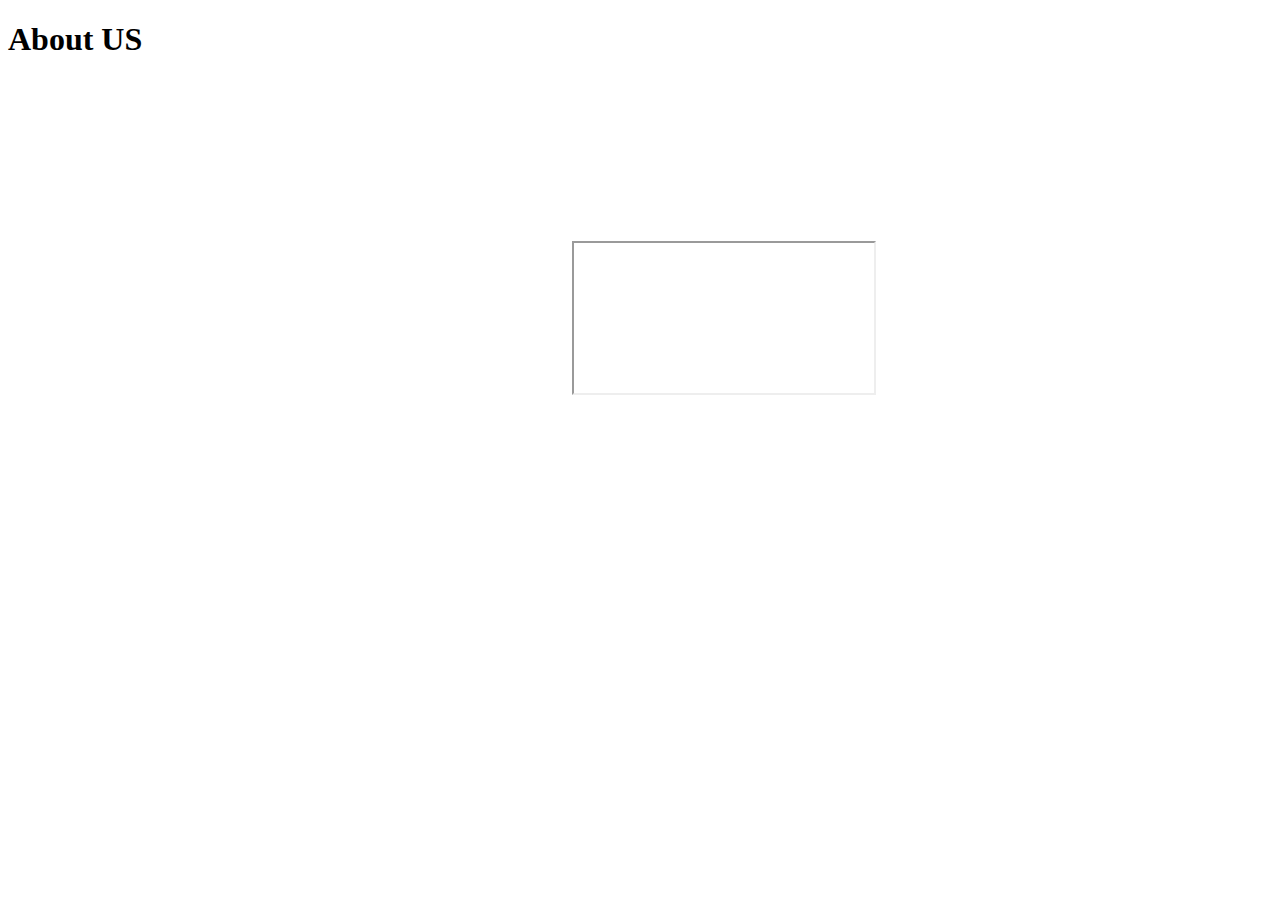
<file: aboutus.html>
<!DOCTYPE html>
<html lang="en">
<head>
    <meta charset="UTF-8">
    <meta http-equiv="X-UA-Compatible" content="IE=edge">
    <meta name="viewport" content="width=device-width, initial-scale=1.0">
    <title>Document</title>
</head>
<body>
    <h1>About US</h1>
    <iframe width="560" height="315" src="https://www.youtube.com/embed/dTu5dTEzVM4" title="YouTube video player" frameborder="0" allow="accelerometer; autoplay; clipboard-write; encrypted-media; gyroscope; picture-in-picture" allowfullscreen></iframe>
    <iframe src="https://www.google.com/"></iframe>
</body>
</html>
</file>
<file: style.css>
/* *{
    background-color: rgb(162, 113, 208);
    /* margin: 25px; */
*/



h1{
    display: inline;
    border-radius: 2px solid green;


}

/* span{
    display: block;
}

.clr{
    color: red;
}

#line{
    text-decoration: underline;
    color: cyan;
    background-color: bisque;
    padding: 20px;
    border: 3px solid red;
}

a{
    text-decoration: none;
    color: black;
} */
</file>
